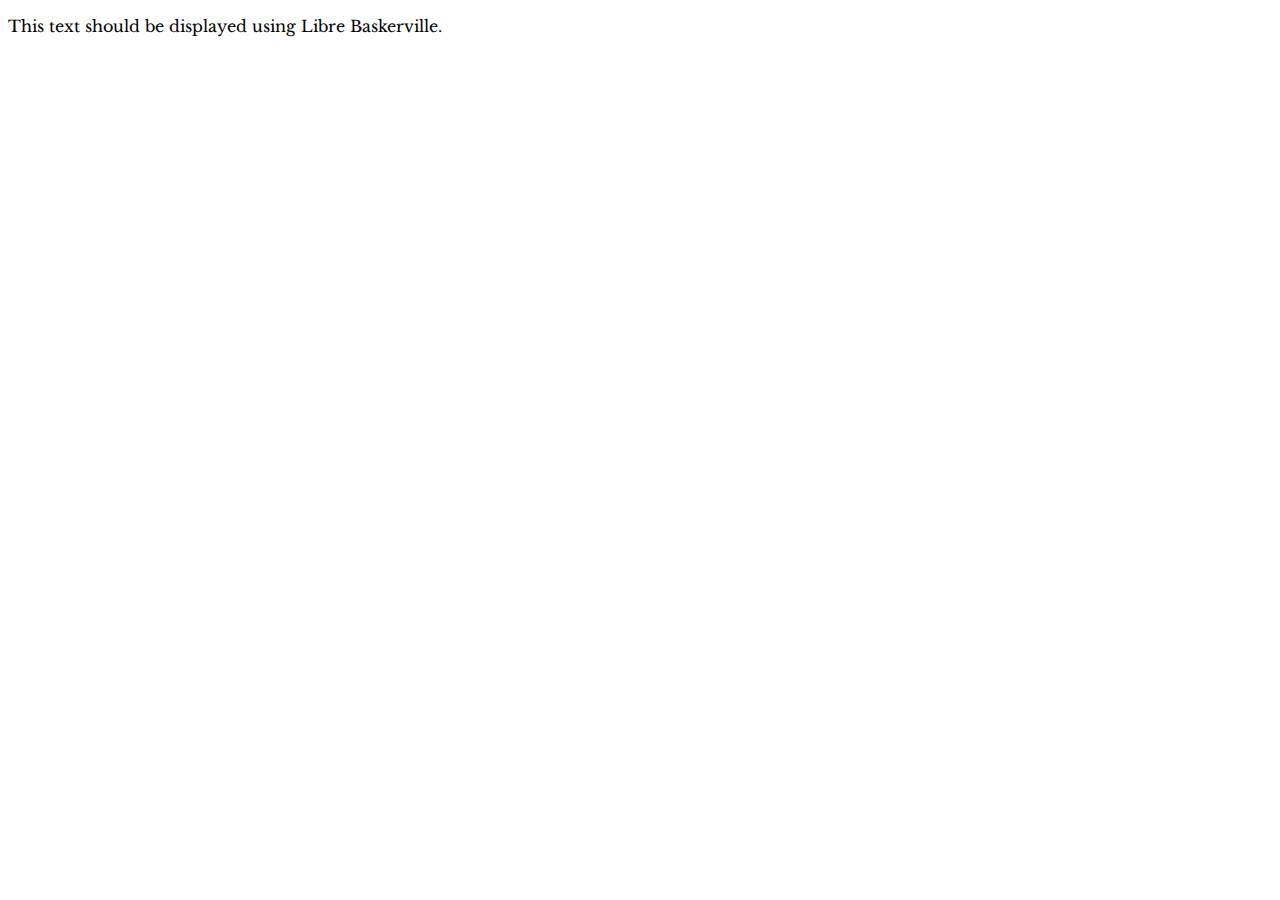
<file: controlfont.html>
<!DOCTYPE html>
<html lang="en">
<head>
    <meta charset="UTF-8">
    <meta name="viewport" content="width=device-width, initial-scale=1.0">
    <link href="https://fonts.googleapis.com/css2?family=Libre+Baskerville:wght@400;700&display=swap" rel="stylesheet">
    <style>
        body {
            font-family: 'Libre Baskerville';
        }
    </style>
    <title>Font Test</title>
</head>
<body>
    <p>This text should be displayed using Libre Baskerville.</p>
</body>
</html>
</file>
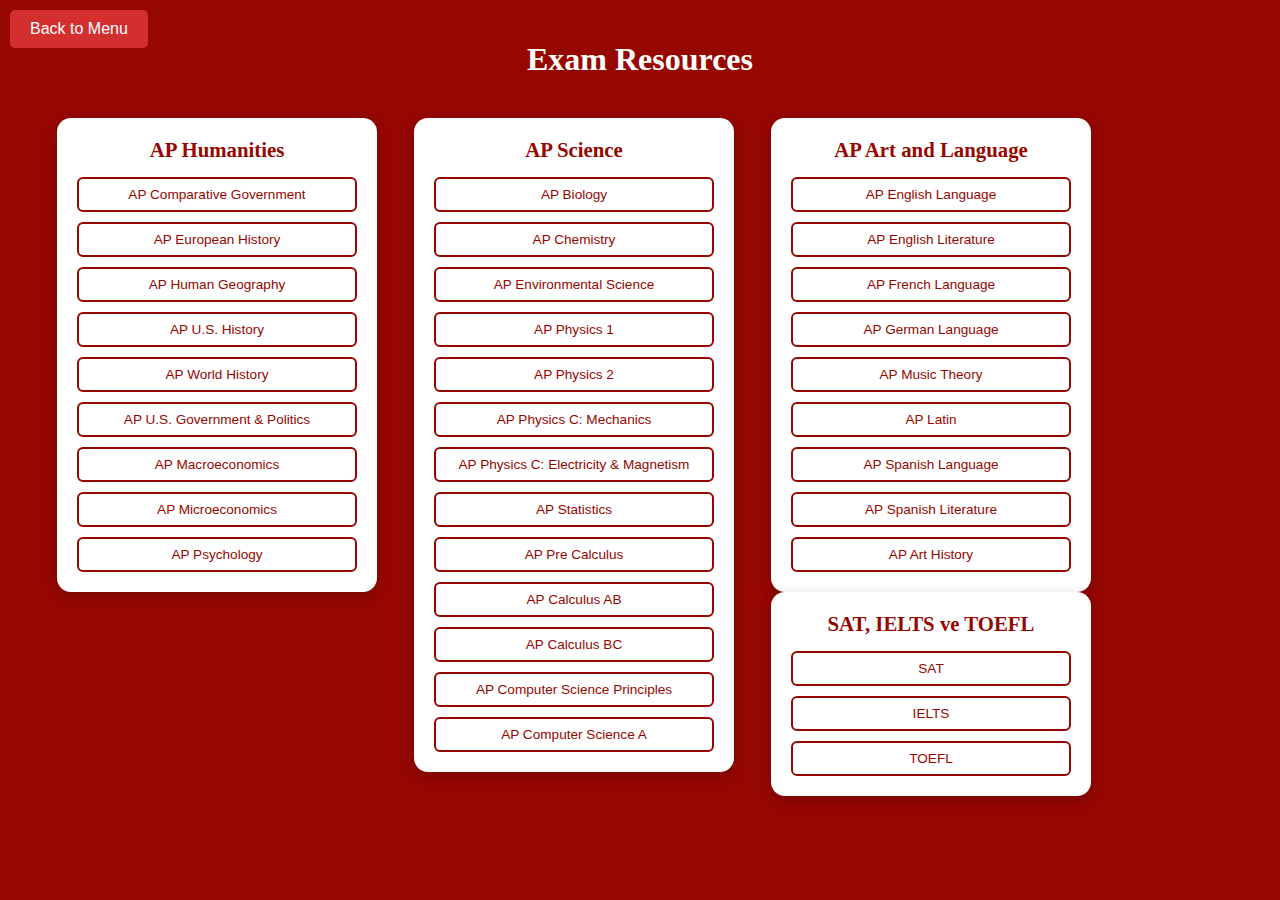
<file: examresources.html>
<!DOCTYPE html>
<html lang="tr">
<head>
    <meta charset="UTF-8">
    <meta name="viewport" content="width=device-width, initial-scale=1.0">
    <title>Exam Resources | Hevsel Times</title>
    <link rel="icon" type="image/png" href="Hevsel Times Logo Transparent Red.png">
    <link href="https://fonts.googleapis.com/css2?family=Libre+Baskerville&display=swap" rel="stylesheet">
    <style>
   body {
  background-color: #960700;
  font-family: 'LibreBaskerville', serif;
  margin: 0;
  padding: 20px;
  text-align: center;
  color: white;
}

.exam-sections {
      display: flex;
      flex-wrap: wrap;       
      justify-content: center;
      gap: 40px;
      margin-top: 40px;
    }

    .exam-box {
      width: 280px;            
      background-color: white;
      color: #960700;
      padding: 20px;
      border-radius: 14px;
      box-shadow: 0 4px 14px rgba(0, 0, 0, 0.2);
      text-align: center;
      transition: transform 0.2s ease;
      float:left;
      margin-left: 37px;
    }

    .exam-box:hover {
      transform: translateY(-6px);
    }

    .section-title {
      background-color: transparent;
      color: #960700;
      font-size: 1.3em;
      font-weight: bold;
      margin-bottom: 15px;
    }

    .subtopics {
      display: flex;
      flex-direction: column;
      gap: 10px;
    }

    .subtopics button {
      background: white;
      border: 2px solid #960700;
      color: #960700;
      padding: 8px;
      font-size: 0.85em;
      border-radius: 6px;
      cursor: pointer;
      transition: 0.2s;
    }

    .subtopics button:hover {
      background-color: #960700;
      color: white;
    }


.page {
  display: none;
  background-color: white;
  color: #960700;
  padding: 30px;
  border-radius: 14px;
  margin: 20px auto;
  max-width: 1200px;
  box-shadow: 0 4px 14px rgba(0, 0, 0, 0.2);
  position: relative;
}

.page.active {
  display: block;
}

.pdf-container {
  display: grid;
  grid-template-columns: repeat(4, 1fr);
  gap: 30px;
  margin-top: 60px;
}

.pdf-item {
  text-align: center;
  transition: transform 0.2s ease;
}

.pdf-item:hover {
  transform: translateY(-5px);
}

.pdf-item a {
  text-decoration: none;
  display: block;
}

.pdf-item img {
  width: 180px;
  height: 225px;
  object-fit: cover;
  border-radius: 5px;
  margin-bottom: 10px;
  background-color: #ddd;
  display: block;
  margin: 0 auto 10px;
  border: 2px solid #960700;
}

.pdf-title {
  font-weight: bold;
  color: #960700;
  font-size: 0.9em;
}

h2 {
  color: #960700;
  margin-bottom: 20px;
}

.button-container {
  position: fixed;
  top: 10px;
  left: 10px;
  display: flex;
  gap: 10px;
  z-index: 1000;
}

.back-btn, .menu-btn {
  color: white;
  background-color: #d32f2f;
  border: none;
  padding: 10px 20px;
  border-radius: 5px;
  cursor: pointer;
  font-size: 16px;
  transition: background-color 0.3s ease;
  display: none; /* Başlangıçta gizli */
}

.back-btn:hover {
  background-color: #ab8256;
}

.menu-btn:hover {
  background-color: #a32f2f;
}
    </style>
</head>
<body>
  <div class="button-container">
    <button class="back-btn" onclick="goBack()">Back</button>
    <button class="menu-btn" onclick="goMenu()">Back to Menu</button>
  </div>
    
<header>
    <h1>Exam Resources</h1>
</header>

<div id="main" class="exam-sections">


    <div class="exam-box">
        <div class="section-title">AP Humanities</div>
        <div class="subtopics">
            <button onclick="openPage('ap-comparativegov')">AP Comparative Government</button>
            <button onclick="openPage('ap-eurohistory')">AP European History</button>
            <button onclick="openPage('ap-human')">AP Human Geography</button>
            <button onclick="openPage('ap-ush')">AP U.S. History</button>
            <button onclick="openPage('ap-world')">AP World History</button>
            <button onclick="openPage('ap-usgov')">AP U.S. Government & Politics</button>
            <button onclick="openPage('ap-macro')">AP Macroeconomics</button>
            <button onclick="openPage('ap-micro')">AP Microeconomics</button>
            <button onclick="openPage('ap-psychology')">AP Psychology</button>
        </div>
    </div>


    <div class="exam-box">
        <div class="section-title">AP Science</div>
        <div class="subtopics">
            <button onclick="openPage('ap-bio')">AP Biology</button>
            <button onclick="openPage('ap-chem')">AP Chemistry</button>
            <button onclick="openPage('ap-es')">AP Environmental Science</button>
            <button onclick="openPage('ap-pyhsics1')">AP Physics 1</button>
            <button onclick="openPage('ap-pyhsics2')">AP Physics 2</button>
            <button onclick="openPage('ap-pyhsicscmech')">AP Physics C: Mechanics</button>
            <button onclick="openPage('ap-pyhsicscelec')">AP Physics C: Electricity & Magnetism</button>
            <button onclick="openPage('ap-stats')">AP Statistics</button>
            <button onclick="openPage('ap-preclac')">AP Pre Calculus</button>
            <button onclick="openPage('ap-calcab')">AP Calculus AB</button>
            <button onclick="openPage('ap-calcbc')">AP Calculus BC</button>
            <button onclick="openPage('ap-csprinciples')">AP Computer Science Principles</button>
            <button onclick="openPage('ap-csa')">AP Computer Science A</button>
        </div>
    </div>

   
    <div class="exam-box">
        <div class="section-title">AP Art and Language</div>
        <div class="subtopics">
            <button onclick="openPage('ap-englang')">AP English Language</button>
            <button onclick="openPage('ap-englit')">AP English Literature</button>
            <button onclick="openPage('ap-french')">AP French Language</button>
            <button onclick="openPage('ap-german')">AP German Language</button>
            <button onclick="openPage('ap-music')">AP Music Theory</button>
            <button onclick="openPage('ap-latin')">AP Latin</button>
            <button onclick="openPage('ap-spanishlang')">AP Spanish Language</button>
            <button onclick="openPage('ap-spanishlit')">AP Spanish Literature</button>
            <button onclick="openPage('ap-arthistory')">AP Art History</button>
        </div>
    </div>


    <div class="exam-box">
        <div class="section-title">SAT, IELTS ve TOEFL</div>
        <div class="subtopics">
            <button onclick="openPage('sat')">SAT</button>
            <button onclick="openPage('ielts')">IELTS</button>
            <button onclick="openPage('toefl')">TOEFL</button>
        </div>
    </div>
 </div>



<!-- ART HİSTORY -->
<div id="ap-arthistory" class="page">
  <button class="back-btn" onclick="goBack()">← Back</button>
  <h2>AP Art History Resources</h2>
  <div class="pdf-container">
    
    <div class="pdf-item">
      <a href="https://drive.google.com/file/d/18aAn7V5vkEjwlHqIY7tXyMumtZxi25oF/view?usp=sharing" target="_blank">
        <img src="Art volume 1.png" alt="PDF">
        <div class="pdf-title">AP Art History Volume 1</div>
      </a>
    </div>
    
    <div class="pdf-item">
      <a href="https://drive.google.com/file/d/15MXfwUa5Cdoq-X31ivw94zffVJ4MlA9Q/view?usp=sharing" target="_blank">
        <img src="Art volume 2.png" alt="PDF">
        <div class="pdf-title">AP Art History Volume 2</div>
      </a>
    </div>

    <div class="pdf-item">
      <a href="https://drive.google.com/file/d/1cDnPlyTCLnGyYf31Yrn1IHQ_iexCmoQ3/view?usp=sharing" target="_blank">
        <img src="Art hİSTORY 3.png" alt="PDF">
        <div class="pdf-title">AP Art History Volume 3</div>
      </a>
    </div>
    
    <div class="pdf-item">
      <a href="https://drive.google.com/file/d/1o3rMaDPG3G2VcLeCnwVpRXH5D6TEpyKF/view?usp=sharing" target="_blank">
        <img src="ART 4.png" alt="PDF">
        <div class="pdf-title">AP Art History Volume 4</div>
      </a>
    </div>

    <div class="pdf-item">
      <a href="https://drive.google.com/file/d/1hzjW0ecsIXVVZjHGoxikLBL_EL1KkT4l/view?usp=sharing" target="_blank">
        <img src="ART 5.png" alt="PDF">
        <div class="pdf-title">AP Art History Volume 5</div>
      </a>
    </div>

    <div class="pdf-item">
      <a href="https://drive.google.com/file/d/1KFvSvJKSO3o3Y3yZlUH-fnSK5eh8-Eww/view?usp=sharing" target="_blank">
        <img src="ART 2008.png" alt="PDF">
        <div class="pdf-title">AP Art History 2008 Practice Exam</div>
      </a>
    </div>

    <div class="pdf-item">
      <a href="https://drive.google.com/file/d/1HCnW1ai9wb5Ki-1sUo0NS3QjmZjubTGJ/view?usp=sharing" target="_blank">
        <img src="ART 2008.png" alt="PDF">
        <div class="pdf-title">AP Art History 2010 Practice Exam</div>
      </a>
    </div>

    <div class="pdf-item">
      <a href="https://drive.google.com/file/d/1vWv8mcukA5dVgZn6IZbreMJ_4VYU_jVc/view?usp=sharing" target="_blank">
        <img src="ART 2008.png" alt="PDF">
        <div class="pdf-title">AP Art History 2010 Practice Exam 2</div>
      </a>
    </div>

    <div class="pdf-item">
      <a href="https://drive.google.com/file/d/1p4_fuCnsJTjaeIeec9KoreI6d1b1O-oD/view?usp=sharing" target="_blank">
        <img src="ART 2008.png" alt="PDF">
        <div class="pdf-title">AP Art History 2011 Practice Exam</div>
      </a>
    </div>

    <div class="pdf-item">
      <a href="https://drive.google.com/file/d/1o8_oV_Fho7Y4hCkLDS7P14z9fnFuB9_K/view?usp=sharing" target="_blank">
        <img src="ART 2008.png" alt="PDF">
        <div class="pdf-title">AP Art History 2012 Practice Exam</div>
      </a>
    </div>

    <div class="pdf-item">
      <a href="https://drive.google.com/file/d/1lv8uxXHWrOpH8YfyGIjBFeVW5gdRXfe3/view?usp=sharing" target="_blank">
        <img src="ART 2008.png" alt="PDF">
        <div class="pdf-title">AP Art History 2012 Practice Exam 2</div>
      </a>
    </div>

    <div class="pdf-item">
      <a href="https://drive.google.com/file/d/12WGkGIMnPy-UTMZTABiLskTE19-jDyo0/view?usp=sharing" target="_blank">
        <img src="ART 2008.png" alt="PDF">
        <div class="pdf-title">AP Art History 2015 Practice Exam</div>
      </a>
    </div>

    <div class="pdf-item">
      <a href="https://drive.google.com/file/d/1wFNlCUwkhyQiifd5j_xh9GJCBtNL2y0l/view?usp=sharing" target="_blank">
        <img src="ART 2008.png" alt="PDF">
        <div class="pdf-title">AP Art History 2015 Sample Responses</div>
      </a>
    </div>
    
  </div>
</div>

<!-- Biology -->
<div id="ap-bio" class="page">
  <button class="back-btn" onclick="goBack()">← Back</button>
  <h2>AP Biology Resources</h2>
  <div class="pdf-container">
    
    <div class="pdf-item">
      <a href="https://drive.google.com/file/d/1VDCH1s8eSPisaLiWTzgpEVmee--5M0sQ/view?usp=sharing" target="_blank">
        <img src="bio prin.png" alt="PDF">
        <div class="pdf-title">The Princeton Review AP Biology Premium(2024)</div>
      </a>
    </div>

    <div class="pdf-item">
      <a href="https://drive.google.com/file/d/1GcxIPZw6Ha2ZAZ-Dj7CTFaeTnxTal9PI/view?usp=sharing" target="_blank">
        <img src="500bio.png" alt="PDF">
        <div class="pdf-title">500 Question AP Biology</div>
      </a>
    </div>

    <div class="pdf-item">
      <a href="https://drive.google.com/file/d/1keTSnA-KLNrsx7Bl3LN28yu2xla0j9jO/view?usp=sharing" target="_blank">
        <img src="Bio barrons.png" alt="PDF">
        <div class="pdf-title">Barron's AP Biology Premium(2025)</div>
      </a>
    </div>

    <div class="pdf-item">
      <a href="https://drive.google.com/file/d/1nvkWpxZLmCwEVGCTiMgP0yf-2iWmiSk9/view?usp=sharing" target="_blank">
        <img src="bio practice.png" alt="PDF">
        <div class="pdf-title">AP Biology 1999 Practice Exam</div>
      </a>
    </div>

    <div class="pdf-item">
      <a href="https://drive.google.com/file/d/1aiQxOmfhVGWhXPAaa-A08mhK9wd-70aV/view?usp=sharing" target="_blank">
        <img src="bio practice.png" alt="PDF">
        <div class="pdf-title">AP Biology 2002 Practice Exam</div>
      </a>
    </div>

    <div class="pdf-item">
      <a href="https://drive.google.com/file/d/1F1r15KAXJexfcDZr8rY213lQkneMvsba/view?usp=sharing" target="_blank">
        <img src="bio practice.png" alt="PDF">
        <div class="pdf-title">AP Biology 2008 Practice Exam</div>
      </a>
    </div>

    <div class="pdf-item">
      <a href="https://drive.google.com/file/d/1Ukv7Tv_CnsZW5D6QFWX1T7z9vESfEAul/view?usp=sharing" target="_blank">
        <img src="bio practice.png" alt="PDF">
        <div class="pdf-title">AP Biology 2008 Practice Exam 2</div>
      </a>
    </div>

    <div class="pdf-item">
      <a href="https://drive.google.com/file/d/1-sCQM-gF16ScnPss5Da55UnhWTaQ7VOD/view?usp=sharing" target="_blank">
        <img src="bio practice.png" alt="PDF">
        <div class="pdf-title">AP Biology 2012 Practice Exam</div>
      </a>
    </div>

    <div class="pdf-item">
      <a href="https://drive.google.com/file/d/1uayNVUWPSq7YQ4kCBS3zjw2fz5TGtpzH/view?usp=sharing" target="_blank">
        <img src="bio practice.png" alt="PDF">
        <div class="pdf-title">AP Biology 2012 Practice Exam International</div>
      </a>
    </div>

    <div class="pdf-item">
      <a href="https://drive.google.com/file/d/1227lCRNTAYRwx2Z7JRmJBYtaaYzgV5_G/view?usp=sharing" target="_blank">
        <img src="bio practice.png" alt="PDF">
        <div class="pdf-title">AP Biology 2012 Sample Responses</div>
      </a>
    </div>

    <div class="pdf-item">
      <a href="https://drive.google.com/file/d/1_9h5yXV9sg-hz-eGL1JaiCJq8I7zCeLp/view?usp=sharing" target="_blank">
        <img src="bio practice.png" alt="PDF">
        <div class="pdf-title">AP Biology 2013 Practice Exam</div>
      </a>
    </div>

    <div class="pdf-item">
      <a href="https://drive.google.com/file/d/11ugomBknqU43tUTYkKuCVZce76F3HyId/view?usp=sharing" target="_blank">
        <img src="bio practice.png" alt="PDF">
        <div class="pdf-title">AP Biology 2014 Practice Exam</div>
      </a>
    </div>

    <div class="pdf-item">
      <a href="https://drive.google.com/file/d/1A1WFkzML3hJCSuW3Plg9MqVz_qfDn43F/view?usp=sharing" target="_blank">
        <img src="bio practice.png" alt="PDF">
        <div class="pdf-title">AP Biology 2015 Practice Exam</div>
      </a>
    </div>

    <div class="pdf-item">
      <a href="https://drive.google.com/file/d/1ZRh71otEAGM6a5HHVS0qwEVbNLfibovz/view?usp=sharing" target="_blank">
        <img src="bio practice.png" alt="PDF">
        <div class="pdf-title">AP Biology 2016 Practice Exam</div>
      </a>
    </div>

    <div class="pdf-item">
      <a href="https://drive.google.com/file/d/1lNf5kUaYflF5xphV7OhGpa8jEU2W3Px6/view?usp=sharing" target="_blank">
        <img src="bio practice.png" alt="PDF">
        <div class="pdf-title">AP Biology 2017 Practice Exam</div>
      </a>
    </div>

    <div class="pdf-item">
      <a href="https://drive.google.com/file/d/1ZOq5lJTwJ11mG-uDNza0IxBKSfQAFRq1/view?usp=sharing" target="_blank">
        <img src="bio practice.png" alt="PDF">
        <div class="pdf-title">AP Biology 2018 Practice Exam</div>
      </a>
    </div>

    
  </div>
</div>

<!-- AP Calculus AB -->

<div id="ap-calcab" class="page">
  <button class="back-btn" onclick="goBack()">← Back</button>
  <h2>AP Calculus AB Resources</h2>
  <div class="pdf-container">
    
    <div class="pdf-item">
      <a href="https://drive.google.com/file/d/11Lve2Cy08uOZE5APCKjoz40wbIrZBjOI/view?usp=sharing" target="_blank">
        <img src="Calc barrons.png" alt="PDF">
        <div class="pdf-title">Barron's AP Calculus Premium 2024</div>
      </a>
    </div>

    <div class="pdf-item">
      <a href="https://drive.google.com/file/d/1P7nXz7p-DSTj-K_6YeO2iTg-Kx8SHxlr/view?usp=sharing" target="_blank">
        <img src="Acing calc.png" alt="PDF">
        <div class="pdf-title">Acing AP Calculus 2017</div>
      </a>
    </div>

    <div class="pdf-item">
      <a href="https://drive.google.com/file/d/1WMJShcPx3ONoIC7_RNOaJu-d9HuaPqW5/view?usp=sharing" target="_blank">
        <img src="calc 1.png" alt="PDF">
        <div class="pdf-title">Thomas Calculus 1(turkish)</div>
      </a>
    </div>

    <div class="pdf-item">
      <a href="https://drive.google.com/file/d/16uejwq8NgMoxOafG-g1PT65kyHXCn0Zg/view?usp=sharing" target="_blank">
        <img src="calc 2.png" alt="PDF">
        <div class="pdf-title">Thomas Calculus 2(turkish)</div>
      </a>
    </div>

    <div class="pdf-item">
      <a href="https://drive.google.com/file/d/1dBk-85E70Ny8CJPeW1eBgoLC0KPPwWOs/view?usp=sharing" target="_blank">
        <img src="tomas.png" alt="PDF">
        <div class="pdf-title">Thomas Calculus(english)</div>
      </a>
    </div>

    <div class="pdf-item">
      <a href="https://drive.google.com/file/d/14xJJ4eCH9irV3ve8Bj7CpYyZNaNslpaR/view?usp=sharing" target="_blank">
        <img src="500calc.png" alt="PDF">
        <div class="pdf-title">500 Questions AP Calculus</div>
      </a>
    </div>

    <div class="pdf-item">
      <a href="https://drive.google.com/file/d/1Zh91aJN8vjrHtBBdgepSjU_PYxNdSwpS/view?usp=sharing" target="_blank">
        <img src="calc ab practice.png" alt="PDF">
        <div class="pdf-title">AP Calculus AB 2008 Practice Exam</div>
      </a>
    </div>

    <div class="pdf-item">
      <a href="https://drive.google.com/file/d/1TiX25VOkgcE28Ix_YOzCqWorPi_TjFUu/view?usp=sharing" target="_blank">
        <img src="calc ab practice.png" alt="PDF">
        <div class="pdf-title">AP Calculus AB 2012 Practice Exam</div>
      </a>
    </div>

    <div class="pdf-item">
      <a href="https://drive.google.com/file/d/1NOlMrfoOAxG_-mOjviGpKj1LNET1UpQs/view?usp=sharing" target="_blank">
        <img src="calc ab practice.png" alt="PDF">
        <div class="pdf-title">AP Calculus AB 2013 Practice Exam</div>
      </a>
    </div>

    <div class="pdf-item">
      <a href="https://drive.google.com/file/d/1rxAYTaNl110LCqEp43MNJairIJZwnRBo/view?usp=sharing" target="_blank">
        <img src="calc ab practice.png" alt="PDF">
        <div class="pdf-title">AP Calculus AB 2014 Practice Exam</div>
      </a>
    </div>

    <div class="pdf-item">
      <a href="https://drive.google.com/file/d/1CyzenfS2_o1PrjGmCWIxlEgqcoMVpP2c/view?usp=sharing" target="_blank">
        <img src="calc ab practice.png" alt="PDF">
        <div class="pdf-title">AP Calculus AB 2015 Practice Exam</div>
      </a>
    </div>

    <div class="pdf-item">
      <a href="https://drive.google.com/file/d/1g-oduMnITB_OM1YXjr_369bytQGHycI9/view?usp=sharing" target="_blank">
        <img src="calc ab practice.png" alt="PDF">
        <div class="pdf-title">AP Calculus AB 2016 Practice Exam 1</div>
      </a>
    </div>

    <div class="pdf-item">
      <a href="https://drive.google.com/file/d/1xHCRAN-nXKot0e5ocV5AEzsx_FHuYVKI/view?usp=sharing" target="_blank">
        <img src="calc ab practice.png" alt="PDF">
        <div class="pdf-title">AP Calculus AB 2016 Practice Exam 2</div>
      </a>
    </div>

    <div class="pdf-item">
      <a href="https://drive.google.com/file/d/1s-iK1KmCWZpFKtBPvuOaqT9JX6kyxXZd/view?usp=sharing" target="_blank">
        <img src="calc ab practice.png" alt="PDF">
        <div class="pdf-title">AP Calculus AB 2016 Sample Responses</div>
      </a>
    </div>

    <div class="pdf-item">
      <a href="https://drive.google.com/file/d/1FIopdjDjic_q7yQjqU91I6ObRDbJ7p7n/view?usp=sharing" target="_blank">
        <img src="calc ab practice.png" alt="PDF">
        <div class="pdf-title">AP Calculus AB 2017 Practice Exam</div>
      </a>
    </div>

    <div class="pdf-item">
      <a href="https://drive.google.com/file/d/1gEAFqA3gZpE9_JWHgZE_rgrhyLXWf021/view?usp=sharing" target="_blank">
        <img src="calc ab practice.png" alt="PDF">
        <div class="pdf-title">AP Calculus AB 2018 Practice Exam</div>
      </a>
    </div>

    
  </div>
</div>

  <!-- AP Calculus BC -->

  <div id="ap-calcbc" class="page">
  <button class="back-btn" onclick="goBack()">← Back</button>
  <h2>AP Calculus BC Resources</h2>
  <div class="pdf-container">
    
    <div class="pdf-item">
      <a href="https://drive.google.com/file/d/11Lve2Cy08uOZE5APCKjoz40wbIrZBjOI/view?usp=sharing" target="_blank">
        <img src="Calc barrons.png" alt="PDF">
        <div class="pdf-title">Barron's AP Calculus Premium 2024</div>
      </a>
    </div>

    <div class="pdf-item">
      <a href="https://drive.google.com/file/d/1P7nXz7p-DSTj-K_6YeO2iTg-Kx8SHxlr/view?usp=sharing" target="_blank">
        <img src="Acing calc.png" alt="PDF">
        <div class="pdf-title">Acing AP Calculus 2017</div>
      </a>
    </div>

    <div class="pdf-item">
      <a href="https://drive.google.com/file/d/1WMJShcPx3ONoIC7_RNOaJu-d9HuaPqW5/view?usp=sharing" target="_blank">
        <img src="calc 1.png" alt="PDF">
        <div class="pdf-title">Thomas Calculus 1(turkish)</div>
      </a>
    </div>

    <div class="pdf-item">
      <a href="https://drive.google.com/file/d/16uejwq8NgMoxOafG-g1PT65kyHXCn0Zg/view?usp=sharing" target="_blank">
        <img src="calc 2.png" alt="PDF">
        <div class="pdf-title">Thomas Calculus 2(turkish)</div>
      </a>
    </div>

    <div class="pdf-item">
      <a href="https://drive.google.com/file/d/1dBk-85E70Ny8CJPeW1eBgoLC0KPPwWOs/view?usp=sharing" target="_blank">
        <img src="tomas.png" alt="PDF">
        <div class="pdf-title">Thomas Calculus(english)</div>
      </a>
    </div>

    <div class="pdf-item">
      <a href="https://drive.google.com/file/d/14xJJ4eCH9irV3ve8Bj7CpYyZNaNslpaR/view?usp=sharing" target="_blank">
        <img src="500calc.png" alt="PDF">
        <div class="pdf-title">500 Questions AP Calculus</div>
      </a>
    </div>

    <div class="pdf-item">
      <a href="https://drive.google.com/file/d/1S3_SK1DZy5hPfv2mFvrwIGEEViE_UX2S/view?usp=sharing" target="_blank">
        <img src="5stepscalc.png" alt="PDF">
        <div class="pdf-title">5 Steps to a 5 AP Calculus BC</div>
      </a>
    </div>

    <div class="pdf-item">
      <a href="https://drive.google.com/file/d/1TA0QbjbqOktyiiqwzl0MOx97uwPDS10Q/view?usp=sharing" target="_blank">
        <img src="calc bc prac.png" alt="PDF">
        <div class="pdf-title">AP Calculus BC 2012 Practice Exam</div>
      </a>
    </div>

    <div class="pdf-item">
      <a href="https://drive.google.com/file/d/1TlmJNO81cpN-GFBLZKVVwIvZ6qNfs_Yn/view?usp=sharing" target="_blank">
        <img src="calc bc prac.png" alt="PDF">
        <div class="pdf-title">AP Calculus BC 2013 Practice Exam</div>
      </a>
    </div>

    <div class="pdf-item">
      <a href="https://drive.google.com/file/d/1hImyyNqbE9xN2sQsaNdvL4fxNzbISJ-m/view?usp=sharing" target="_blank">
        <img src="calc bc prac.png" alt="PDF">
        <div class="pdf-title">AP Calculus BC 2014 Practice Exam</div>
      </a>
    </div>

    <div class="pdf-item">
      <a href="https://drive.google.com/file/d/1atowBBJ8lO85G9GI77B7oUUT1EUxnK76/view?usp=sharing" target="_blank">
        <img src="calc bc prac.png" alt="PDF">
        <div class="pdf-title">AP Calculus BC 2015 Practice Exam</div>
      </a>
    </div>

    <div class="pdf-item">
      <a href="https://drive.google.com/file/d/1T0w_PN2-iQ70VwKQ2FqsM8fVqIaYQ0q5/view?usp=sharing" target="_blank">
        <img src="calc bc prac.png" alt="PDF">
        <div class="pdf-title">AP Calculus BC 2016 Practice Exam</div>
      </a>
    </div>

    <div class="pdf-item">
      <a href="https://drive.google.com/file/d/1T0w_PN2-iQ70VwKQ2FqsM8fVqIaYQ0q5/view?usp=sharing" target="_blank">
        <img src="calc bc prac.png" alt="PDF">
        <div class="pdf-title">AP Calculus BC 2016 Sample Responses</div>
      </a>
    </div>

    <div class="pdf-item">
      <a href="https://drive.google.com/file/d/1YvY3S5WT1pZ2KLhyEmTIJHfMJvthavaf/view?usp=sharing" target="_blank">
        <img src="calc bc prac.png" alt="PDF">
        <div class="pdf-title">AP Calculus BC 2017 Practice Exam</div>
      </a>
    </div>

    <div class="pdf-item">
      <a href="https://drive.google.com/file/d/1NEs8lOJxWrpJSEA7zZC4ExHf8yGP_tPl/view?usp=sharing" target="_blank">
        <img src="calc bc prac.png" alt="PDF">
        <div class="pdf-title">AP Calculus BC 2018 Practice Exam</div>
      </a>
    </div>

    
  </div>
</div>

  <!-- AP Chemistry -->

<div id="ap-chem" class="page">
  <button class="back-btn" onclick="goBack()">← Back</button>
  <h2>AP Chemistry Resources</h2>
  <div class="pdf-container">
    
    <div class="pdf-item">
      <a href="https://drive.google.com/file/d/1_tvk0a81QJYdM1vfrsDParV4Vz71LT6B/view?usp=drive_link" target="_blank">
        <img src="500chem.png" alt="PDF">
        <div class="pdf-title">500 Questions AP Chemistry</div>
      </a>
    </div>

    <div class="pdf-item">
      <a href="https://drive.google.com/file/d/1X0RPZ32RZCZorNVTb-fk7huUcG94-ZoZ/view?usp=drive_link" target="_blank">
        <img src="periodic.png" alt="PDF">
        <div class="pdf-title">AP Chemistry Periodic Table of the Elements</div>
      </a>
    </div>

    <div class="pdf-item">
      <a href="https://drive.google.com/file/d/14qTDK9Ezc9DwTEOE4QnyX9GFFo6HwX3D/view?usp=drive_link" target="_blank">
        <img src="chem prin.png" alt="PDF">
        <div class="pdf-title">The Princeton Review AP Chemistry Premium 2023</div>
      </a>
    </div>

    <div class="pdf-item">
      <a href="https://drive.google.com/file/d/1G_hhWVtlPqNdSNDqq3HPgRwXF1h8082K/view?usp=drive_link" target="_blank">
        <img src="chem barrons.png" alt="PDF">
        <div class="pdf-title">Barron's AP Chemistry Premium 2025</div>
      </a>
    </div>

    <div class="pdf-item">
      <a href="https://drive.google.com/file/d/1mn3rgMywwqJTXs6QeVF5d4Yl3Bixbv-s/view?usp=sharing" target="_blank">
        <img src="5stepschem.png" alt="PDF">
        <div class="pdf-title">5 Steps to a 5 AP Chemistry</div>
      </a>
    </div>

    <div class="pdf-item">
      <a href="https://drive.google.com/file/d/1dnncwi83RfsdTyoO3K3v72iefk_FcaXf/view?usp=drive_link" target="_blank">
        <img src="chem practice.png" alt="PDF">
        <div class="pdf-title">AP Chemistry 2008 Practice Exam</div>
      </a>
    </div>

    <div class="pdf-item">
      <a href="https://drive.google.com/file/d/1BsJZC5SlHrzZIeUCIFZP0asTeA5vymjx/view?usp=sharing" target="_blank">
        <img src="chem practice.png" alt="PDF">
        <div class="pdf-title">AP Chemistry 2009 Practice Exam</div>
      </a>
    </div>

    <div class="pdf-item">
      <a href="https://drive.google.com/file/d/1gXd-YhLvVNKGa6M4XVmjfa7I0ZxxYBzS/view?usp=sharing" target="_blank">
        <img src="chem practice.png" alt="PDF">
        <div class="pdf-title">AP Chemistry 2012 Practice Exam</div>
      </a>
    </div>

    <div class="pdf-item">
      <a href="https://drive.google.com/file/d/11eu8xN7FmMXa4niA5jeurUT58lVdJHpB/view?usp=sharing" target="_blank">
        <img src="chem practice.png" alt="PDF">
        <div class="pdf-title">AP Chemistry 2013 Practice Exam</div>
      </a>
    </div>

    <div class="pdf-item">
      <a href="https://drive.google.com/file/d/1Ci9NcQlBHX-RjNiSNYN1dNYhEPvCYiBu/view?usp=sharing" target="_blank">
        <img src="chem practice.png" alt="PDF">
        <div class="pdf-title">AP Chemistry 2013 Practice Exam 2</div>
      </a>
    </div>

    <div class="pdf-item">
      <a href="https://drive.google.com/file/d/1mn3rgMywwqJTXs6QeVF5d4Yl3Bixbv-s/view?usp=sharing" target="_blank">
        <img src="chem practice.png" alt="PDF">
        <div class="pdf-title">AP Chemistry 2014 Practice Exam(new exam begins)</div>
      </a>
    </div>

    <div class="pdf-item">
      <a href="https://drive.google.com/file/d/1-ULEpJTntQF-KuPfrancNoaxuTwQml8_/view?usp=sharing" target="_blank">
        <img src="chem practice.png" alt="PDF">
        <div class="pdf-title">AP Chemistry 2015 Practice Exam</div>
      </a>
    </div>

    <div class="pdf-item">
      <a href="https://drive.google.com/file/d/1_149eCFkrl8x8022YURAw3qZU_o-gvlm/view?usp=sharing" target="_blank">
        <img src="chem practice.png" alt="PDF">
        <div class="pdf-title">AP Chemistry 2016 Practice Exam</div>
      </a>
    </div>

    <div class="pdf-item">
      <a href="https://drive.google.com/file/d/1qGLqbkoUAhmfc2CbNA0NeWyPkMM0EQAv/view?usp=sharing" target="_blank">
        <img src="chem practice.png" alt="PDF">
        <div class="pdf-title">AP Chemistry 2017 Practice Exam</div>
      </a>
    </div>

    <div class="pdf-item">
      <a href="https://drive.google.com/file/d/1O4KqaUlarYxrphIr8QTL4oqKNgnGxLtY/view?usp=sharing" target="_blank">
        <img src="chem practice.png" alt="PDF">
        <div class="pdf-title">AP Chemistry 2018 Practice Exam</div>
      </a>
    </div>

    <div class="pdf-item">
      <a href="https://drive.google.com/file/d/1S9LOlqkQ2uBpKExJ2ilsfWwdXUus18z7/view?usp=sharing" target="_blank">
        <img src="chem practice.png" alt="PDF">
        <div class="pdf-title">AP Chemistry 2019 Practice Exam</div>
      </a>
    </div>
    
    
 </div>
</div>

<!-- AP Comparative Government  -->

  <div id="ap-comparativegov" class="page">
  <button class="back-btn" onclick="goBack()">← Back</button>
  <h2>AP Comparative Government and Politics Resources</h2>
  <div class="pdf-container">
    
    <div class="pdf-item">
      <a href="https://drive.google.com/file/d/1A1PDVeyiIu2W9Qmug_ZbNCxJVAnplWlh/view?usp=sharing" target="_blank">
        <img src="comgov barrons.png" alt="PDF">
        <div class="pdf-title">Barron's AP Comparative Government and Politics 2021</div>
      </a>
    </div>

    <div class="pdf-item">
      <a href="https://drive.google.com/file/d/1olUBHPCzSgZDUHuMXaCbe3WNbNMHrQ5k/view?usp=sharing" target="_blank">
        <img src="comgov practice.png" alt="PDF">
        <div class="pdf-title">AP Comparative Government and Politics 2007 Practice Exam</div>
      </a>
    </div>

    <div class="pdf-item">
      <a href="https://drive.google.com/file/d/1q3-dMfXRR6AP2W6vYVIp4eWeO5oz_MEw/view?usp=sharing" target="_blank">
        <img src="comgov practice.png" alt="PDF">
        <div class="pdf-title">AP Comparative Government and Politics 2008 Practice Exam</div>
      </a>
    </div>

    <div class="pdf-item">
      <a href="https://drive.google.com/file/d/1eS42dFyuXTiFnRIz18q_djtk55VYuyej/view?usp=sharing" target="_blank">
        <img src="comgov practice.png" alt="PDF">
        <div class="pdf-title">AP Comparative Government and Politics 2009 Practice Exam</div>
      </a>
    </div>

    <div class="pdf-item">
      <a href="https://drive.google.com/file/d/1ToQyi3H9FV8_E2IEyMHsPHRJmlCkq6Ng/view?usp=sharing" target="_blank">
        <img src="comgov practice.png" alt="PDF">
        <div class="pdf-title">AP Comparative Government and Politics 2010 Practice Exam</div>
      </a>
    </div>

    <div class="pdf-item">
      <a href="https://drive.google.com/file/d/1oWyFz15IS7zRkK7aJLh1f9i9FBLhMPSt/view?usp=sharing" target="_blank">
        <img src="comgov practice.png" alt="PDF">
        <div class="pdf-title">AP Comparative Government and Politics 2015 Practice Exam</div>
      </a>
    </div>


 </div>
</div>

  <!-- AP CS Principles  -->

  <div id="ap-csprinciples" class="page">
  <button class="back-btn" onclick="goBack()">← Back</button>
  <h2>AP CS Principles Resources</h2>
  <div class="pdf-container">
    
    <div class="pdf-item">
      <a href="https://drive.google.com/file/d/1086PQDo4S4cQp059tSUyYYsZidpRd7Zr/view?usp=sharing" target="_blank">
        <img src="csprin barrons.png" alt="PDF">
        <div class="pdf-title">Barron's AP CS Principles 2025</div>
      </a>
    </div>

    <div class="pdf-item">
      <a href="https://drive.google.com/file/d/13TivnWW54hlyIq6P30h1YBPUtjueQKZ_/view?usp=sharing" target="_blank">
        <img src="5stepscsprin.png" alt="PDF">
        <div class="pdf-title">5 Steps to a 5 AP CS Principles 2023</div>
      </a>
    </div>

    <div class="pdf-item">
      <a href="https://drive.google.com/file/d/1nW16dvrYI6gqVUMqyzt4tIoozDuC0bqS/view?usp=sharing" target="_blank">
        <img src="csprin practice.png" alt="PDF">
        <div class="pdf-title">AP CS Principles 2016 Practice Exam</div>
      </a>
    </div>

    <div class="pdf-item">
      <a href="https://drive.google.com/file/d/1YXmrFa10cgpOVpg19i9Ax1sBpkC2srCD/view?usp=sharing" target="_blank">
        <img src="csprin practice.png" alt="PDF">
        <div class="pdf-title">AP CS Principles 2018 Practice Exam</div>
      </a>
    </div>

    <div class="pdf-item">
      <a href="https://drive.google.com/file/d/1lr21597akNLZYgTj14J3OT9lFAGBGOsE/view?usp=sharing" target="_blank">
        <img src="csprin practice.png" alt="PDF">
        <div class="pdf-title">AP CS Principles Practice Test 1</div>
      </a>
    </div>

    <div class="pdf-item">
      <a href="https://drive.google.com/file/d/1Qpy8lW_A0x3Dwfh92nsME0Xa12jS7mYn/view?usp=sharing" target="_blank">
        <img src="csprin practice.png" alt="PDF">
        <div class="pdf-title">AP CS Principles Practice Test 2</div>
      </a>
    </div>
    

  </div>
</div>

  <!-- AP CSA  -->

  <div id="ap-csa" class="page">
  <button class="back-btn" onclick="goBack()">← Back</button>
  <h2>AP Chemistry Resources</h2>
  <div class="pdf-container">
    
    <div class="pdf-item">
      <a href="https://drive.google.com/file/d/1K6WTHNyXuU3FQCmvHcrP6BzeLjpIqXrI/view?usp=sharing" target="_blank">
        <img src="csa barrons 3.png" alt="PDF">
        <div class="pdf-title">Barron's AP CSA Premium 2025</div>
      </a>
    </div>

    <div class="pdf-item">
      <a href="https://drive.google.com/file/d/1kq5E15tKvZEQP_07qhr_a0kpif86j8DH/view?usp=sharing" target="_blank">
        <img src="csa barrons 2.png" alt="PDF">
        <div class="pdf-title">Barron's AP CSA 7th edition</div>
      </a>
    </div>

    <div class="pdf-item">
      <a href="https://drive.google.com/file/d/1CBH4fegVqO41SUMq9p59ji3ddgtcNPD_/view?usp=sharing" target="_blank">
        <img src="csa barrons 1.png" alt="PDF">
        <div class="pdf-title">Barron's AP CSA Premium 2023</div>
      </a>
    </div>

    <div class="pdf-item">
      <a href="https://drive.google.com/file/d/1zH1rRWJxyX777HW2iEM7GZCloxNyCv0h/view?usp=sharing" target="_blank">
        <img src="5stepscsa.png" alt="PDF">
        <div class="pdf-title">5 Steps to a 5 AP CSA 2024</div>
      </a>
    </div>

    <div class="pdf-item">
      <a href="https://drive.google.com/file/d/1Oo93irqmwbA5Iw0FWYXAGDPntkrMFChx/view?usp=sharing" target="_blank">
        <img src="csa practice.png" alt="PDF">
        <div class="pdf-title">AP CSA 2008 Practice Exam</div>
      </a>
    </div>

    <div class="pdf-item">
      <a href="https://drive.google.com/file/d/1KzqsKRFRgZU4sPKkuT5gXPDAjyRI8Se0/view?usp=sharing" target="_blank">
        <img src="csa practice.png" alt="PDF">
        <div class="pdf-title">AP CSA 2009 Practice Exam MCQ</div>
      </a>
    </div>

    <div class="pdf-item">
      <a href="https://drive.google.com/file/d/1MB9m8knZk28EGYMcEyvuixbrRb1r2PCI/view?usp=sharing" target="_blank">
        <img src="csa practice.png" alt="PDF">
        <div class="pdf-title">AP CSA 2014 Practice Exam</div>
      </a>
    </div>

    <div class="pdf-item">
      <a href="https://drive.google.com/file/d/1Z_kVhZi2YldlYM1t3Iky6QjEDmxsbovs/view?usp=sharing" target="_blank">
        <img src="csa practice.png" alt="PDF">
        <div class="pdf-title">AP CSA 2015 Practice Exam</div>
      </a>
    </div>

    <div class="pdf-item">
      <a href="https://drive.google.com/file/d/1Al3jBxiQqIXhBA5ZgaAUjYAMTza7KjKR/view?usp=sharing" target="_blank">
        <img src="csa practice.png" alt="PDF">
        <div class="pdf-title">AP CSA 2018 Practice Exam MCQ</div>
      </a>
    </div>

    <div class="pdf-item">
      <a href="https://drive.google.com/file/d/1e7EE2m17Twg9rOP53-uQ53BZYNoLoDrl/view?usp=sharing" target="_blank">
        <img src="csa practice.png" alt="PDF">
        <div class="pdf-title">AP CSA Practice Test 1</div>
      </a>
    </div>

    <div class="pdf-item">
      <a href="https://drive.google.com/file/d/1doVoaPTC7th0ok7smFu7s6WWUEfWERTd/view?usp=sharing" target="_blank">
        <img src="csa practice.png" alt="PDF">
        <div class="pdf-title">AP CSA Practice Test 2</div>
      </a>
    </div>

    <div class="pdf-item">
      <a href="https://drive.google.com/file/d/1qttsqAxNZxhGjH5jh68tCSdX3TCGVEmK/view?usp=sharing" target="_blank">
        <img src="csa practice.png" alt="PDF">
        <div class="pdf-title">AP CSA Pratice Test 3</div>
      </a>
    </div>

    
  </div>
</div>

  <!-- AP ENG Lang  -->

  <div id="ap-englang" class="page">
  <button class="back-btn" onclick="goBack()">← Back</button>
  <h2>AP English Language and Composition Resources</h2>
  <div class="pdf-container">
    
    <div class="pdf-item">
      <a href="https://drive.google.com/file/d/1fx3NEchZZMmZ1gSkXzZOHKiXYX6RMGy0/view?usp=sharing" target="_blank">
        <img src="englang barrons.png" alt="PDF">
        <div class="pdf-title">Barron's AP English Language and Composition Premium 2024</div>
      </a>
    </div>

    <div class="pdf-item">
      <a href="https://drive.google.com/file/d/1zgkrDtwZ_vvWSPWAMn3KiKGM34fzpdTo/view?usp=sharing" target="_blank">
        <img src="englang practice.png" alt="PDF">
        <div class="pdf-title">AP English Language and Composition 2008 Practice Exam</div>
      </a>
    </div>

    <div class="pdf-item">
      <a href="https://drive.google.com/file/d/1rVvIt0KgMgmtDeBzbAGXVGzSj6nDhafe/view?usp=sharing" target="_blank">
        <img src="englang practice.png" alt="PDF">
        <div class="pdf-title">AP English Language and Composition 2012 Practice Exam</div>
      </a>
    </div>

    <div class="pdf-item">
      <a href="https://drive.google.com/file/d/1WddfoL08Zd15dWIrnjeWJk3WmuRaKvYr/view?usp=sharing" target="_blank">
        <img src="englang practice.png" alt="PDF">
        <div class="pdf-title">AP English Language and Composition 2013 Practice Exam</div>
      </a>
    </div>

    <div class="pdf-item">
      <a href="https://drive.google.com/file/d/1Vw9bo7bXiJLrYxE5Aouil7pSnRNxn4TJ/view?usp=sharing" target="_blank">
        <img src="englang practice.png" alt="PDF">
        <div class="pdf-title">AP English Language and Composition 2015 Practice Exam</div>
      </a>
    </div>

    <div class="pdf-item">
      <a href="https://drive.google.com/file/d/1SxSmTNbTWPHrTLpDOA5MtFwDxHTiBMk6/view?usp=sharing" target="_blank">
        <img src="englang practice.png" alt="PDF">
        <div class="pdf-title">AP English Language and Composition 2016 Practice Exam</div>
      </a>
    </div>

    <div class="pdf-item">
      <a href="https://drive.google.com/file/d/14mhXQWBD-ZSF2CLdh5vVyR_a87tGjMl-/view?usp=sharing" target="_blank">
        <img src="englang practice.png" alt="PDF">
        <div class="pdf-title">Barron's AP English Language and Composition 2017 Practice Exam</div>
      </a>
    </div>

    <div class="pdf-item">
      <a href="https://drive.google.com/file/d/1sQZ9hUyemhESaTfWNi1aM7UjQLdY3kVG/view?usp=sharing" target="_blank">
        <img src="englang practice.png" alt="PDF">
        <div class="pdf-title">AP English Language and Composition 2018 Practice Exam</div>
      </a>
    </div>

    <div class="pdf-item">
      <a href="https://drive.google.com/file/d/1jeP6uZB9UJhHjNg9j5fV1JPoFooONibl/view?usp=sharing" target="_blank">
        <img src="englang practice.png" alt="PDF">
        <div class="pdf-title">AP English Language and Composition Practice Test 1</div>
      </a>
    </div>

    <div class="pdf-item">
      <a href="https://drive.google.com/file/d/1dnXthfBWfTeThnUHPSRzruh0FueSjDlO/view?usp=sharing" target="_blank">
        <img src="englang practice.png" alt="PDF">
        <div class="pdf-title">AP English Language and Composition Practice Test 2</div>
      </a>
    </div>

    <div class="pdf-item">
      <a href="https://drive.google.com/file/d/1Gns9ETRJKDjRPHAEHSvC6f0CjBIkt7xY/view?usp=sharing" target="_blank">
        <img src="englang practice.png" alt="PDF">
        <div class="pdf-title">AP English Language and Composition Practice Test 3</div>
      </a>
    </div>

    <div class="pdf-item">
      <a href="https://drive.google.com/file/d/1yiWIunXjlMGWh9CPyoreRIxzE9vg1cu9/view?usp=sharing" target="_blank">
        <img src="englang practice.png" alt="PDF">
        <div class="pdf-title">AP English Language and Composition Practice Test 4</div>
      </a>
    </div>


  </div>
</div>

  <!-- AP ENG Lit  -->

  <div id="ap-englit" class="page">
  <button class="back-btn" onclick="goBack()">← Back</button>
  <h2>AP English Literature and Composition Resources</h2>
  <div class="pdf-container">
    
    <div class="pdf-item">
      <a href="https://drive.google.com/file/d/1t0qnfFQ1lSmzcSgFgWv2jnVJNbd-4Llm/view?usp=sharing" target="_blank">
        <img src="englit barrons.png" alt="PDF">
        <div class="pdf-title">Barron's AP English Literature and Composition Premium 2025</div>
      </a>
    </div>

    <div class="pdf-item">
      <a href="https://drive.google.com/file/d/1DLY9WXhapky_LCW7EWFaaFxx4LPXeBDQ/view?usp=sharing" target="_blank">
        <img src="englit practice.png" alt="PDF">
        <div class="pdf-title">AP English Literature and Composition 2008 Practice Exam</div>
      </a>
    </div>

    <div class="pdf-item">
      <a href="https://drive.google.com/file/d/1H3x1iLgmpVETm_yc7ZD9FX26mfgIW3F0/view?usp=sharing" target="_blank">
        <img src="englit practice.png" alt="PDF">
        <div class="pdf-title">AP English Literature and Composition 2009 Practice Exam</div>
      </a>
    </div>

    <div class="pdf-item">
      <a href="https://drive.google.com/file/d/1s3_piIvKFhO-szIWw0aXNiAjeJBnw9eM/view?usp=sharing" target="_blank">
        <img src="englit practice.png" alt="PDF">
        <div class="pdf-title">AP English Literature and Composition 2012 Practice Exam</div>
      </a>
    </div>

    <div class="pdf-item">
      <a href="https://drive.google.com/file/d/18clI0Ege0oMJq0ow5wMM0BkqFFxJo_AF/view?usp=sharing" target="_blank">
        <img src="englit practice.png" alt="PDF">
        <div class="pdf-title">AP English Literature and Composition 2013 Practice Exam</div>
      </a>
    </div>

    <div class="pdf-item">
      <a href="https://drive.google.com/file/d/1wF1mmh21Lkn9JOqwPG0WGTwhLsYF8n_j/view?usp=sharing" target="_blank">
        <img src="englit practice.png" alt="PDF">
        <div class="pdf-title">AP English Literature and Composition 2014 Practice Exam</div>
      </a>
    </div>

    <div class="pdf-item">
      <a href="https://drive.google.com/file/d/1XiajG3iYEYLSiJgEFcmSIv389CbXkdau/view?usp=sharing" target="_blank">
        <img src="englit practice.png" alt="PDF">
        <div class="pdf-title">AP English Literature and Composition 2015 Practice Exam</div>
      </a>
    </div>

    <div class="pdf-item">
      <a href="https://drive.google.com/file/d/1ui-yyXYHWMjML7U8mfhzi1fFVfzKdtXR/view?usp=sharing" target="_blank">
        <img src="englit practice.png" alt="PDF">
        <div class="pdf-title">AP English Literature and Composition 2016 Practice Exam</div>
      </a>
    </div>

    <div class="pdf-item">
      <a href="https://drive.google.com/file/d/1C2toSXGCozup9SKmvhuVtUQq3KQGzr5_/view?usp=sharing" target="_blank">
        <img src="englit practice.png" alt="PDF">
        <div class="pdf-title">AP English Literature and Composition 2017 Practice Exam</div>
      </a>
    </div>

    <div class="pdf-item">
      <a href="https://drive.google.com/file/d/1tw3-wuoHXAqgMOGORCovb6XENsNPpRon/view?usp=sharing" target="_blank">
        <img src="englit practice.png" alt="PDF">
        <div class="pdf-title">AP English Literature and Composition 2018 Practice Exam</div>
      </a>
    </div>

    <div class="pdf-item">
      <a href="https://drive.google.com/file/d/1JEO3jCeKEdHGAANL5qwlaVpBq-fdYuee/view?usp=sharing" target="_blank">
        <img src="englit practice.png" alt="PDF">
        <div class="pdf-title">AP English Literature and Composition Practice Test 1</div>
      </a>
    </div>

    <div class="pdf-item">
      <a href="https://drive.google.com/file/d/1ZtrDIhC8K581mXN2Z-8xdr8W3gb6IODy/view?usp=sharing" target="_blank">
        <img src="englit practice.png" alt="PDF">
        <div class="pdf-title">AP English Literature and Composition Practice Test 2</div>
      </a>
    </div>

    <div class="pdf-item">
      <a href="https://drive.google.com/file/d/1TcMWjuZF4zKVcWiBPmG93VI5jolTpIc5/view?usp=sharing" target="_blank">
        <img src="englit practice.png" alt="PDF">
        <div class="pdf-title">AP English Literature and Composition Practice Test 3</div>
      </a>
    </div>

    
  </div>
</div>

  <!-- AP Environmental Science  -->

  <div id="ap-es" class="page">
  <button class="back-btn" onclick="goBack()">← Back</button>
  <h2>AP Environmental Science Resources</h2>
  <div class="pdf-container">
    
    <div class="pdf-item">
      <a href="https://drive.google.com/file/d/18nu1tiXy-D1nC2od4mIaKFR_1TsTSmjp/view?usp=sharing" target="_blank">
        <img src="500es.png" alt="PDF">
        <div class="pdf-title">500 Questions AP Environmental Science </div>
      </a>
    </div>

    <div class="pdf-item">
      <a href="https://drive.google.com/file/d/1qvjTp7E9K3TgNGlP4t0I9O-LZmyCsGlt/view?usp=sharing" target="_blank">
        <img src="es prin.png" alt="PDF">
        <div class="pdf-title">The Princeton Review AP Environmental Science 2023</div>
      </a>
    </div>

    <div class="pdf-item">
      <a href="https://drive.google.com/file/d/1sMhB0fBhR2kBf7MX7BGfh-redtYy4ijC/view?usp=sharing" target="_blank">
        <img src="5stepses.png" alt="PDF">
        <div class="pdf-title">5 Steps to a 5 AP Environmental Science 2022</div>
      </a>
    </div>

    <div class="pdf-item">
      <a href="https://drive.google.com/file/d/1RLl5CPniSN-CBrtP48cCu17FdpCoz7y5/view?usp=sharing" target="_blank">
        <img src="es barrons.png" alt="PDF">
        <div class="pdf-title">Barron's AP Environmental Science Premium 2025</div>
      </a>
    </div>

    <div class="pdf-item">
      <a href="https://drive.google.com/file/d/1esP_UatPWAFUFuM0D7UlapIsw0F6Xktt/view?usp=sharing" target="_blank">
        <img src="es practice.png" alt="PDF">
        <div class="pdf-title">AP Environmental Science 2008 Practice Exam</div>
      </a>
    </div>

    <div class="pdf-item">
      <a href="https://drive.google.com/file/d/1SiqhVfqSdotlFtC5gDSgGGHeFKqItH5k/view?usp=sharing" target="_blank">
        <img src="es practice.png" alt="PDF">
        <div class="pdf-title">AP Environmental Science 2010 Practice Exam</div>
      </a>
    </div>

    <div class="pdf-item">
      <a href="https://drive.google.com/file/d/1PAEuB1YfcrorHcyqKZ8Wm9TgALwOwf_A/view?usp=sharing" target="_blank">
        <img src="es practice.png" alt="PDF">
        <div class="pdf-title">AP Environmental Science 2016 Practice Exam</div>
      </a>
    </div>

    <div class="pdf-item">
      <a href="https://drive.google.com/file/d/1JSwfOePMeiBhnx8mRZl0LI6p5wPZJz4C/view?usp=sharing" target="_blank">
        <img src="es practice.png" alt="PDF">
        <div class="pdf-title">AP Environmental Science 100 Questions Practice Test</div>
      </a>
    </div>

    
  </div>
</div>

  <!-- AP Euro History  -->

  <div id="ap-eurohistory" class="page">
  <button class="back-btn" onclick="goBack()">← Back</button>
  <h2>AP European History Resources</h2>
  <div class="pdf-container">
    
    <div class="pdf-item">
      <a href="https://drive.google.com/file/d/1KojiTEqN9bfWSY3EU3DincJ2qreM_p5A/view?usp=sharing" target="_blank">
        <img src="eh barrons.png" alt="PDF">
        <div class="pdf-title">Barron's AP Environmental Science Premium 2025</div>
      </a>
    </div>

    <div class="pdf-item">
      <a href="https://drive.google.com/file/d/18u9TisvhGjkOVpheTYEQ9LuQzeJ8aDeS/view?usp=sharing" target="_blank">
        <img src="5stepseh.png" alt="PDF">
        <div class="pdf-title">5 Steps to a 5 AP Environmental Science 2024</div>
      </a>
    </div>
    
    <div class="pdf-item">
      <a href="https://drive.google.com/file/d/1mu0wHjhopnsuj6_C4I1vbz-yEmPm12Hb/view?usp=sharing" target="_blank">
        <img src="eh practice.png" alt="PDF">
        <div class="pdf-title">AP Environmental Science 2008 Practice Exam</div>
      </a>
    </div>

    <div class="pdf-item">
      <a href="https://drive.google.com/file/d/1gXdkNq2VUKayUCz2fi2jhcDnajBghc6c/view?usp=sharing" target="_blank">
        <img src="eh practice.png" alt="PDF">
        <div class="pdf-title">AP Environmental Science 2015 Practice Exam</div>
      </a>
    </div>

    <div class="pdf-item">
      <a href="https://drive.google.com/file/d/13fp_2GyK7SM8hJ_30N4fczIFhvlZ3PQQ/view?usp=sharing" target="_blank">
        <img src="eh practice.png" alt="PDF">
        <div class="pdf-title">AP Environmental Science 2016 Practice Exam</div>
      </a>
    </div>

    <div class="pdf-item">
      <a href="https://drive.google.com/file/d/1RAyA_8cqPIJik8dOLeK9H71o8g62LklP/view?usp=sharing" target="_blank">
        <img src="eh practice.png" alt="PDF">
        <div class="pdf-title">AP Environmental Science 2017 Practice Exam</div>
      </a>
    </div>
    

  </div>
</div>

  <!-- AP French Language  -->

  <div id="ap-french" class="page">
  <button class="back-btn" onclick="goBack()">← Back</button>
  <h2>AP French Language and Culture Resources</h2>
  <div class="pdf-container">
    
    <div class="pdf-item">
      <a href="https://drive.google.com/file/d/1ryL3rERiHpjnxML0j0D_lDSwR5rvHAPw/view?usp=sharing" target="_blank">
        <img src="french barrons.png" alt="PDF">
        <div class="pdf-title">Barron's AP French Language and Culture Premium 2024</div>
      </a>
    </div>

    <div class="pdf-item">
      <a href="https://drive.google.com/file/d/1zVl71z-7bPP4yqPP0gTJC7gsRmI1r51g/view?usp=sharing" target="_blank">
        <img src="french practice.png" alt="PDF">
        <div class="pdf-title">AP French Language and Culture 2008 Practice Exam</div>
      </a>
    </div>

    <div class="pdf-item">
      <a href="https://drive.google.com/file/d/1S3E1VcyzxTI6HB0FJKk2OtpczZCMyZWS/view?usp=sharing" target="_blank">
        <img src="french practice.png" alt="PDF">
        <div class="pdf-title">AP French Language and Culture 2011 Practice Exam</div>
      </a>
    </div>

    <div class="pdf-item">
      <a href="https://drive.google.com/file/d/1rQ31AvyLfKjVxCeQwqEbcoY_-yhPoXN7/view?usp=sharing" target="_blank">
        <img src="french practice.png" alt="PDF">
        <div class="pdf-title">AP French Language and Culture 2017 Practice Exam</div>
      </a>
    </div>

    
  </div>
</div>

  <!-- AP German Language  -->

  <div id="ap-german" class="page">
  <button class="back-btn" onclick="goBack()">← Back</button>
  <h2>AP German Language and Culture Resources</h2>
  <div class="pdf-container">
    
    <div class="pdf-item">
      <a href="https://drive.google.com/file/d/1in9iTSIVsO5nnf90jHktyqOTiaxwIhsM/view?usp=sharing" target="_blank">
        <img src="german.png" alt="PDF">
        <div class="pdf-title">AP German Language and Culture 2017 Practice Exam</div>
      </a>
    </div>

    
  </div>
</div>

  <!-- AP Human Geography  -->

  <div id="ap-human" class="page">
  <button class="back-btn" onclick="goBack()">← Back</button>
  <h2>AP Human Geography Resources</h2>
  <div class="pdf-container">
    
    <div class="pdf-item">
      <a href="https://drive.google.com/file/d/1KIlbqH-QCxMZ_UCDIGoQMeuYp43DWUgE/view?usp=sharing" target="_blank">
        <img src="human prin.png" alt="PDF">
        <div class="pdf-title">The Princeton Review AP Human Geography Premium 2024</div>
      </a>
    </div>

    <div class="pdf-item">
      <a href="https://drive.google.com/file/d/1WxjwCoHrKLkPgXWdxv66_jkPjLUK1OB7/view?usp=sharing" target="_blank">
        <img src="humen notes.png" alt="PDF">
        <div class="pdf-title">AP Human Geography Unit 1 Notes</div>
      </a>
    </div>

    <div class="pdf-item">
      <a href="https://drive.google.com/file/d/1n7y0hrXpTZjcNKJVGB5RWGmTprQufnQf/view?usp=sharing" target="_blank">
        <img src="human practice.png" alt="PDF">
        <div class="pdf-title">AP Human Geography 2008 Practice Exam</div>
      </a>
    </div>

    <div class="pdf-item">
      <a href="https://drive.google.com/file/d/1Wecy40QLI7bc--fwCTQT7l_C4dDgCbxG/view?usp=sharing" target="_blank">
        <img src="human practice.png" alt="PDF">
        <div class="pdf-title">AP Human Geography 2016 Practice Exam</div>
      </a>
    </div>

    <div class="pdf-item">
      <a href="https://drive.google.com/file/d/1byKR-6djguq3fQ2nhJfXApuiU_a7W-jE/view?usp=sharing" target="_blank">
        <img src="human practice.png" alt="PDF">
        <div class="pdf-title">AP Human Geography Practice Test 1</div>
      </a>
    </div>

    <div class="pdf-item">
      <a href="https://drive.google.com/file/d/1dnfNZXUrFTV65AifUjZOzK5dY32JlVAp/view?usp=sharing" target="_blank">
        <img src="human practice.png" alt="PDF">
        <div class="pdf-title">AP Human Geography Practice Test 2</div>
      </a>
    </div>

    <div class="pdf-item">
      <a href="https://drive.google.com/file/d/1O6KrjjfPcgOh5B8BjLlToh6DIfy2-Imt/view?usp=sharing" target="_blank">
        <img src="human practice.png" alt="PDF">
        <div class="pdf-title">AP Human Geography Practice 3</div>
      </a>
    </div>

    
  </div>
</div>

  <!-- AP Latin  -->

  <div id="ap-latin" class="page">
  <button class="back-btn" onclick="goBack()">← Back</button>
  <h2>AP Latin Resources</h2>
  <div class="pdf-container">
    
    <div class="pdf-item">
      <a href="https://drive.google.com/file/d/1zg56la1GR0L8M7OXGj1Yd04JV5V7s6VB/view?usp=sharing" target="_blank">
        <img src="latin qs.png" alt="PDF">
        <div class="pdf-title">AP Latin Practice Questions</div>
      </a>
    </div>

    <div class="pdf-item">
      <a href="https://drive.google.com/file/d/1xVwm6IS-G-kDa6QSixDr8a1H2cwD0CWd/view?usp=sharing" target="_blank">
        <img src="latin readings.png" alt="PDF">
        <div class="pdf-title">AP Latin Readings</div>
      </a>
    </div>
    
    <div class="pdf-item">
      <a href="https://drive.google.com/file/d/1vTyoin6Z6XlegSRXKtvtPvWdyRenqRS7/view?usp=sharing" target="_blank">
        <img src="latin practice.png" alt="PDF">
        <div class="pdf-title">AP Latin 2008 Practice Exam</div>
      </a>
    </div>

    <div class="pdf-item">
      <a href="https://drive.google.com/file/d/1QJvBkRLC9dfrnKdTlqvp7GkIXVyQMkIa/view?usp=sharing" target="_blank">
        <img src="latin practice.png" alt="PDF">
        <div class="pdf-title">AP Latin 2012 Practice Exam</div>
      </a>
    </div>

    <div class="pdf-item">
      <a href="https://drive.google.com/file/d/1bNXRqjSzE0RzYlKE1NrBBLRvCxojsEnA/view?usp=sharing" target="_blank">
        <img src="latin practice.png" alt="PDF">
        <div class="pdf-title">AP Latin 2018 Practice Exam</div>
      </a>
    </div>

    
  </div>
</div>

  <!-- AP Macroeconomics  -->
  
  <div id="ap-macro" class="page">
  <button class="back-btn" onclick="goBack()">← Back</button>
  <h2>AP Macroeconomics Resources</h2>
  <div class="pdf-container">
    
    <div class="pdf-item">
      <a href="https://drive.google.com/file/d/1FhSsotM6izAa9iUhiqsd3P0sJdXCJlKP/view?usp=sharing" target="_blank">
        <img src="500macro.png" alt="PDF">
        <div class="pdf-title">500 Questions AP Macroeconomics</div>
      </a>
    </div>

    <div class="pdf-item">
      <a href="https://drive.google.com/file/d/1GJLa1hHjGTwzH5Q07_tVqNbKE30Raz6J/view?usp=sharing" target="_blank">
        <img src="5stepsmacro.png" alt="PDF">
        <div class="pdf-title">5 Steps to a 5 AP Macroeconomics 2024</div>
      </a>
    </div>

    <div class="pdf-item">
      <a href="https://drive.google.com/file/d/1Y9G8WTREDyHEEw5qwJsI0BQ_ynEKr3q9/view?usp=sharing" target="_blank">
        <img src="macro prin.png" alt="PDF">
        <div class="pdf-title">The Princeton Review AP Macroeconomics 2020</div>
      </a>
    </div>

    <div class="pdf-item">
      <a href="https://drive.google.com/file/d/1uBlYXnwrl0c0HvHUylgwTaKrvla0pXia/view?usp=sharing" target="_blank">
        <img src="5stepsmacro 2.png" alt="PDF">
        <div class="pdf-title">5 Steps to a 5 AP Macroeconomics 2023</div>
      </a>
    </div>

    <div class="pdf-item">
      <a href="https://drive.google.com/file/d/1wR3tU42n1ofzN5PW2S7Y7VFORQURJqJf/view?usp=sharing" target="_blank">
        <img src="5stepsmacro 1.png" alt="PDF">
        <div class="pdf-title">5 Steps to a 5 AP Macroeconomics 2022</div>
      </a>
    </div>

    <div class="pdf-item">
      <a href="https://drive.google.com/file/d/1zWA4EkV91d69wbeDAStD3DUPqDxpBg4e/view?usp=sharing" target="_blank">
        <img src="macro barrons 2.png" alt="PDF">
        <div class="pdf-title">Barron's AP Macroeconomics 2022</div>
      </a>
    </div>

    <div class="pdf-item">
      <a href="https://drive.google.com/file/d/1eGebTpvUxWpIWN4nUa7Mx3d2N_wHpw43/view?usp=sharing" target="_blank">
        <img src="macro barrons.png" alt="PDF">
        <div class="pdf-title">Barron's AP Macroeconomics 2025</div>
      </a>
    </div>

    <div class="pdf-item">
      <a href="https://drive.google.com/file/d/1dfNybGK4RY0pV8u5LzWWuJ1Bm2KScpbf/view?usp=sharing" target="_blank">
        <img src="macro practice.png" alt="PDF">
        <div class="pdf-title">AP Macroeconomics 2008 Practice Exam</div>
      </a>
    </div>

    <div class="pdf-item">
      <a href="https://drive.google.com/file/d/1oTyg76L7OJh8CfM6Bq7kLT_F8UXUvHh6/view?usp=sharing" target="_blank">
        <img src="macro practice.png" alt="PDF">
        <div class="pdf-title">AP Macroeconomics 2010 Practice Exam</div>
      </a>
    </div>

    <div class="pdf-item">
      <a href="https://drive.google.com/file/d/1cIAGHXzWQjSr9XDQZlYumZ7kbPmDW1cl/view?usp=sharing" target="_blank">
        <img src="macro practice.png" alt="PDF">
        <div class="pdf-title">AP Macroeconomics 2012 Practice Exam</div>
      </a>
    </div>

    <div class="pdf-item">
      <a href="https://drive.google.com/file/d/1dfNybGK4RY0pV8u5LzWWuJ1Bm2KScpbf/view?usp=sharing" target="_blank">
        <img src="macro practice.png" alt="PDF">
        <div class="pdf-title">AP Macroeconomics 2008 Practice Exam</div>
      </a>
    </div>

    <div class="pdf-item">
      <a href="https://drive.google.com/file/d/1FI_n0s3UVckudfB90e73JutuycMuZZZW/view?usp=sharing" target="_blank">
        <img src="macro practice.png" alt="PDF">
        <div class="pdf-title">AP Macroeconomics 2013 Practice Exam</div>
      </a>
    </div>

    <div class="pdf-item">
      <a href="https://drive.google.com/file/d/1P8z0ChNTbg2e-exWiuL6eXTQvkkp3NfK/view?usp=sharing" target="_blank">
        <img src="macro practice.png" alt="PDF">
        <div class="pdf-title">AP Macroeconomics 2014 Practice Exam</div>
      </a>
    </div>

    <div class="pdf-item">
      <a href="https://drive.google.com/file/d/1VDw7hTvpPVMeB4wX_djnow7LerUqBIoY/view?usp=sharing" target="_blank">
        <img src="macro practice.png" alt="PDF">
        <div class="pdf-title">AP Macroeconomics 2015 Practice Exam</div>
      </a>
    </div>

    <div class="pdf-item">
      <a href="https://drive.google.com/file/d/1usm6c3zqd8re5lb-zvNCeDggCYSAXEAD/view?usp=sharing" target="_blank">
        <img src="macro practice.png" alt="PDF">
        <div class="pdf-title">AP Macroeconomics 2016 Practice Exam</div>
      </a>
    </div>

    <div class="pdf-item">
      <a href="https://drive.google.com/file/d/1yUlr5YWqSKz23JCuIISu2K33YmnJvOy2/view?usp=sharing" target="_blank">
        <img src="macro practice.png" alt="PDF">
        <div class="pdf-title">AP Macroeconomics 2017 Practice Exam</div>
      </a>
    </div>

    <div class="pdf-item">
      <a href="https://drive.google.com/file/d/1_Z53IkZDTFAtN78D1-VBHTgBxSgfYYW4/view?usp=sharing" target="_blank">
        <img src="macro practice.png" alt="PDF">
        <div class="pdf-title">AP Macroeconomics 2018 Practice Exam</div>
      </a>
    </div>

    <div class="pdf-item">
      <a href="https://drive.google.com/file/d/1CptRQslksQRbXXx6iYVhqSt4Nuj4VWST/view?usp=sharing" target="_blank">
        <img src="macro practice.png" alt="PDF">
        <div class="pdf-title">AP Macroeconomics 2020 Sample Questions</div>
      </a>
    </div>

    <div class="pdf-item">
      <a href="https://drive.google.com/file/d/1eBhjuaVtXVy_bzV9FM-4Z2QKNiD1kbmv/view?usp=sharing" target="_blank">
        <img src="macro practice.png" alt="PDF">
        <div class="pdf-title">AP Macroeconomics Practice Test 1</div>
      </a>
    </div>

    <div class="pdf-item">
      <a href="https://drive.google.com/file/d/1VlSApXz_kQ9qdNFOl9FHLWLXfxnzsT13/view?usp=sharing" target="_blank">
        <img src="macro practice.png" alt="PDF">
        <div class="pdf-title">AP Macroeconomics Practice Test 2</div>
      </a>
    </div>

    <div class="pdf-item">
      <a href="https://drive.google.com/file/d/1nmebs-asFyI7-rdBzcgnpHHLukLAkDfn/view?usp=sharing" target="_blank">
        <img src="macro practice.png" alt="PDF">
        <div class="pdf-title">AP Macroeconomics Practice Test 3</div>
      </a>
    </div>
    
    
  </div>
</div>

  <!-- AP Microeconomics  -->

  <div id="ap-micro" class="page">
  <button class="back-btn" onclick="goBack()">← Back</button>
  <h2>AP Microeconomics Resources</h2>
  <div class="pdf-container">
    
    <div class="pdf-item">
      <a href="https://drive.google.com/file/d/17MnfXtrKYDdeYfkklp7kMUA2cIYye2x3/view?usp=sharing" target="_blank">
        <img src="500micro.png" alt="PDF">
        <div class="pdf-title">500 Questions AP Microeconomics</div>
      </a>
    </div>

    <div class="pdf-item">
      <a href="https://drive.google.com/file/d/1XZ62hqXjfvTu8cJJy5FbNgVrO4F7TKuu/view?usp=sharing" target="_blank">
        <img src="5stepsmicro.png" alt="PDF">
        <div class="pdf-title">5 Steps to a 5 AP Microeconomics</div>
      </a>
    </div>

    <div class="pdf-item">
      <a href="https://drive.google.com/file/d/1Y9G8WTREDyHEEw5qwJsI0BQ_ynEKr3q9/view?usp=sharing" target="_blank">
        <img src="macro prin.png" alt="PDF">
        <div class="pdf-title">The Princeton Review AP Microeconomics 2020</div>
      </a>
    </div>

    <div class="pdf-item">
      <a href="https://drive.google.com/file/d/1zWA4EkV91d69wbeDAStD3DUPqDxpBg4e/view?usp=sharing" target="_blank">
        <img src="macro barrons 2.png" alt="PDF">
        <div class="pdf-title">Barron's AP Microeconomics 2022</div>
      </a>
    </div>

    <div class="pdf-item">
      <a href="https://drive.google.com/file/d/1eGebTpvUxWpIWN4nUa7Mx3d2N_wHpw43/view?usp=sharing" target="_blank">
        <img src="macro barrons.png" alt="PDF">
        <div class="pdf-title">Barron's AP Microeconomics 2025</div>
      </a>
    </div>

    <div class="pdf-item">
      <a href="https://drive.google.com/file/d/1kOHojr9scxgCKTk_zPelVYtkL9Q9ZHq-/view?usp=sharing" target="_blank">
        <img src="micro practice.png" alt="PDF">
        <div class="pdf-title">AP Microeconomics 2005 Practice Exam</div>
      </a>
    </div>

    <div class="pdf-item">
      <a href="https://drive.google.com/file/d/1BkkdcBo8-shUQHTolmMboarDsUI7o9kj/view?usp=sharing" target="_blank">
        <img src="micro practice.png" alt="PDF">
        <div class="pdf-title">AP Microeconomics 2008 Practice Exam</div>
      </a>
    </div>

    <div class="pdf-item">
      <a href="https://drive.google.com/file/d/1gm-Ot32z6ut1ld0-Njko8LEgedwH4V4j/view?usp=sharing" target="_blank">
        <img src="micro practice.png" alt="PDF">
        <div class="pdf-title">AP Microeconomics 2012 Practice Exam</div>
      </a>
    </div>

    <div class="pdf-item">
      <a href="https://drive.google.com/file/d/18woVP26qwdJG3VkkCpHqmspnulaPnh1c/view?usp=sharing" target="_blank">
        <img src="micro practice.png" alt="PDF">
        <div class="pdf-title">AP Microeconomics 2013 Practice Exam</div>
      </a>
    </div>

    <div class="pdf-item">
      <a href="https://drive.google.com/file/d/1dtQJxKoyFvSnMDXJirJV8GKeICZvoyRU/view?usp=sharing" target="_blank">
        <img src="micro practice.png" alt="PDF">
        <div class="pdf-title">AP Microeconomics 2014 Practice Exam</div>
      </a>
    </div>

    <div class="pdf-item">
      <a href="https://drive.google.com/file/d/1CKMZ42t4h5wUNAqkyOUwRqQ2ZSSWR5KS/view?usp=sharing" target="_blank">
        <img src="micro practice.png" alt="PDF">
        <div class="pdf-title">AP Microeconomics 2015 Practice Exam</div>
      </a>
    </div>

    <div class="pdf-item">
      <a href="https://drive.google.com/file/d/1cjRRLwYaSHZCXaCwUwaTvUb8kYgRMeAQ/view?usp=sharing" target="_blank">
        <img src="micro practice.png" alt="PDF">
        <div class="pdf-title">AP Microeconomics 2016 Practice Exam</div>
      </a>
    </div>

    <div class="pdf-item">
      <a href="https://drive.google.com/file/d/1y4dPfihCBIgYNOPVJhcKxSazwd9KvF9i/view?usp=sharing" target="_blank">
        <img src="micro practice.png" alt="PDF">
        <div class="pdf-title">AP Microeconomics 2018 Practice Exam</div>
      </a>
    </div>

    <div class="pdf-item">
      <a href="https://drive.google.com/file/d/18F47W5IIuAh6GZzs40C3m3kMtH5UVzF-/view?usp=sharing" target="_blank">
        <img src="micro practice.png" alt="PDF">
        <div class="pdf-title">AP Microeconomics Practice Test 1</div>
      </a>
    </div>

    <div class="pdf-item">
      <a href="https://drive.google.com/file/d/1uiaWG1znzanZPoFIHzqr1a-4qc5V-qIX/view?usp=sharing" target="_blank">
        <img src="micro practice.png" alt="PDF">
        <div class="pdf-title">AP Microeconomics Practice test 2</div>
      </a>
    </div>
    

  </div>
</div>

  <!-- AP Music Theory  -->

  <div id="ap-music" class="page">
  <button class="back-btn" onclick="goBack()">← Back</button>
  <h2>AP Music Theory Resources</h2>
  <div class="pdf-container">
    
    <div class="pdf-item">
      <a href="https://drive.google.com/file/d/1r8xrk3WwOV5Zta69eT1tBgQRIr14KRGq/view?usp=sharing" target="_blank">
        <img src="music-theory book.png" alt="PDF">
        <div class="pdf-title">AP Music Theory Book 1</div>
      </a>
    </div>

    <div class="pdf-item">
      <a href="https://drive.google.com/file/d/1zbfsQYHQmYh32Cjq2_Om-UrywIWK8jp-/view?usp=sharing" target="_blank">
        <img src="Music Theory Book.png" alt="PDF">
        <div class="pdf-title">AP Music Theory Book 2</div>
      </a>
    </div>

    <div class="pdf-item">
      <a href="https://drive.google.com/file/d/1MlWbornPD2l4cTWfKsX95xQRhSmAm_Wi/view?usp=sharing" target="_blank">
        <img src="music practice.png" alt="PDF">
        <div class="pdf-title">AP Music Theory 1998 Practice Exam</div>
      </a>
    </div>

    <div class="pdf-item">
      <a href="https://drive.google.com/file/d/1PV9EhsM7MJeA7RFaJbDaLweu8kwYJF43/view?usp=sharing" target="_blank">
        <img src="music practice.png" alt="PDF">
        <div class="pdf-title">AP Music Theory 2008 Practice Exam</div>
      </a>
    </div>

    <div class="pdf-item">
      <a href="https://drive.google.com/file/d/1VCI5_eyqUTrvW2GGvdoL84qe0OhS6h41/view?usp=sharing" target="_blank">
        <img src="music practice.png" alt="PDF">
        <div class="pdf-title">AP Music Theory 2016 Practice Exam</div>
      </a>
    </div>

    <div class="pdf-item">
      <a href="https://drive.google.com/file/d/1jWCAJFe1A2T0Z3_iFHA2ewt52uTgU8-v/view?usp=sharing" target="_blank">
        <img src="music practice.png" alt="PDF">
        <div class="pdf-title">AP Music Theory Practice Test 1</div>
      </a>
    </div>


 </div>
</div>

  <!-- AP Pre Calc  -->

  <div id="ap-preclac" class="page">
  <button class="back-btn" onclick="goBack()">← Back</button>
  <h2>AP Pre-Calculus Resources</h2>
  <div class="pdf-container">
    
    <div class="pdf-item">
      <a href="https://drive.google.com/file/d/1cnSqixWiRYnaa1nspisRbM949oi_zKWe/view?usp=sharing" target="_blank">
        <img src="preclac barrons.png" alt="PDF">
        <div class="pdf-title">Barron's AP Pre-Calculus Premium 2025</div>
      </a>
    </div>

    <div class="pdf-item">
      <a href="https://drive.google.com/file/d/19jmd1F2psWs-G4L_zoXwJVu8dRex5xbd/view?usp=sharing" target="_blank">
        <img src="precalc lr.png" alt="PDF">
        <div class="pdf-title">AP Pre-Calculus Book</div>
      </a>
    </div>

    <div class="pdf-item">
      <a href="https://drive.google.com/file/d/15oPVYYCqLR4GD4AQYlsqsUvdARqcWONH/view?usp=sharing" target="_blank">
        <img src="precalc practice.png" alt="PDF">
        <div class="pdf-title">AP Pre-Calculus Practice Test 1</div>
      </a>
    </div>

    <div class="pdf-item">
      <a href="https://drive.google.com/file/d/15gHBHFt9irGmdX1Fnk3cg4rGGB1QaP-3/view?usp=sharing" target="_blank">
        <img src="precalc practice.png" alt="PDF">
        <div class="pdf-title">AP Pre-Calculus Practice Test 2</div>
      </a>
    </div>

  </div>
</div>

  <!-- AP Psychology  -->

  <div id="ap-psychology" class="page">
  <button class="back-btn" onclick="goBack()">← Back</button>
  <h2>AP Psychology Resources</h2>
  <div class="pdf-container">
    
    <div class="pdf-item">
      <a href="https://drive.google.com/file/d/1pJohHPtUwO9StljAD198l82nWC7NWgiD/view?usp=sharing" target="_blank">
        <img src="5stepsp.png" alt="PDF">
        <div class="pdf-title">500 Questions AP Psychology</div>
      </a>
    </div>

    <div class="pdf-item">
      <a href="https://drive.google.com/file/d/1oCNN6iXrXSzpAOAGj0B60pR0hVJhgVBs/view?usp=sharing" target="_blank">
        <img src="p barrons.png" alt="PDF">
        <div class="pdf-title">Barron's AP Psychology Premium 2025</div>
      </a>
    </div>

    <div class="pdf-item">
      <a href="https://drive.google.com/file/d/1tzGCKUmQ3eGW4VfHOxgdb7Lik32nZUAS/view?usp=sharing" target="_blank">
        <img src="p prin.png" alt="PDF">
        <div class="pdf-title">The Princeton Review AP Psychology Premium 2025</div>
      </a>
    </div>

    <div class="pdf-item">
      <a href="https://drive.google.com/file/d/14zYtq0Vdqfk_lFR0jMdRTVCTn_6n7i1i/view?usp=sharing" target="_blank">
        <img src="p practice.png" alt="PDF">
        <div class="pdf-title">AP Psychology 2008 Practice Exam</div>
      </a>
    </div>

    <div class="pdf-item">
      <a href="https://drive.google.com/file/d/1PbClsOCtahDujLq1rU080XZ5t5uNcNVt/view?usp=sharing" target="_blank">
        <img src="p practice.png" alt="PDF">
        <div class="pdf-title">AP Psychology 2012 Practice Exam</div>
      </a>
    </div>

    <div class="pdf-item">
      <a href="https://drive.google.com/file/d/1egkxd3bf1-jlkMJaUefiFeiVYCbvTV78/view?usp=sharing" target="_blank">
        <img src="p practice.png" alt="PDF">
        <div class="pdf-title">AP Psychology 2013 Practice Exam</div>
      </a>
    </div>

    <div class="pdf-item">
      <a href="https://drive.google.com/file/d/1uAeW-P7tHdX-oZoTQHgw6llefe6zG9dW/view?usp=sharing" target="_blank">
        <img src="p practice.png" alt="PDF">
        <div class="pdf-title">AP Psychology 2014 Practice Exam</div>
      </a>
    </div>

    <div class="pdf-item">
      <a href="https://drive.google.com/file/d/1Q0L4ORpI1a1ZAOMp7j6mP-DLrApnHFfQ/view?usp=sharing" target="_blank">
        <img src="p practice.png" alt="PDF">
        <div class="pdf-title">AP Psychology 2015 Practice Exam</div>
      </a>
    </div>

    <div class="pdf-item">
      <a href="https://drive.google.com/file/d/1O7BGlVP6fnWpkEaED5MIBaEfZ7Cdjl8E/view?usp=sharing" target="_blank">
        <img src="p practice.png" alt="PDF">
        <div class="pdf-title">AP Psychology 2016 Practice Exam</div>
      </a>
    </div>

    <div class="pdf-item">
      <a href="https://drive.google.com/file/d/1TUgEgtxJRfXZtDpNi2Gy1n8YreTcN2Jg/view?usp=sharing" target="_blank">
        <img src="p practice.png" alt="PDF">
        <div class="pdf-title">AP Psychology 2017 Practice Exam</div>
      </a>
    </div>

    <div class="pdf-item">
      <a href="https://drive.google.com/file/d/1-3m6SluzmVSHwGrhFGM6WfUjcFVy7AoW/view?usp=sharing" target="_blank">
        <img src="p practice.png" alt="PDF">
        <div class="pdf-title">AP Psychology 2018 Practice Exam</div>
      </a>
    </div>
    

  </div>
</div>

   <!-- AP Pyhsics 1  -->

  <div id="ap-pyhsics1" class="page">
  <button class="back-btn" onclick="goBack()">← Back</button>
  <h2>AP Pyhsics 1 Resources</h2>
  <div class="pdf-container">
    
    <div class="pdf-item">
      <a href="https://drive.google.com/file/d/1X-LNfCFdo6KF55Bkuki0MeOCid5sFtYr/view?usp=sharing" target="_blank">
        <img src="ph1 barrons.png" alt="PDF">
        <div class="pdf-title">Barron's AP Pyhsics 1 Premium 2024</div>
      </a>
    </div>

    <div class="pdf-item">
      <a href="https://drive.google.com/file/d/1lKrA-Uajm7M2zBPcvVNGzJ0VtpL0WkJp/view?usp=sharing" target="_blank">
        <img src="5stepsph1.png" alt="PDF">
        <div class="pdf-title">5 Steps to a 5 AP Pyhsics 1 2023</div>
      </a>
    </div>

    <div class="pdf-item">
      <a href="https://drive.google.com/file/d/1stvbImNHh7dtcKRgK6EySuYw0IYehyux/view?usp=sharing" target="_blank">
        <img src="500ph1.png" alt="PDF">
        <div class="pdf-title">500 Questions AP Pyhsics 1</div>
      </a>
    </div>

    <div class="pdf-item">
      <a href="https://drive.google.com/file/d/1i9YJe9KhOdEQPufTSMcuNXQpYprBixeE/view?usp=sharing" target="_blank">
        <img src="ph1workbook.png" alt="PDF">
        <div class="pdf-title">AP Pyhsics 1 Workbook</div>
      </a>
    </div>

    <div class="pdf-item">
      <a href="https://drive.google.com/file/d/1j-KrM2z-Z9wKubIOaQ-bpaKhvcInMfOJ/view?usp=sharing" target="_blank">
        <img src="ph1 practice.png" alt="PDF">
        <div class="pdf-title">AP Pyhsics 1 2014 Practice Exam</div>
      </a>
    </div>

    <div class="pdf-item">
      <a href="https://drive.google.com/file/d/11tBnHGSF5hydTdWq-tOu8lUY9kGIBJDj/view?usp=sharing" target="_blank">
        <img src="ph1 practice.png" alt="PDF">
        <div class="pdf-title">AP Pyhsics 1 2015 Practice Exam</div>
      </a>
    </div>

    <div class="pdf-item">
      <a href="https://drive.google.com/file/d/1F64UhKwutVraFhX3p4bsn6GuPYVc6BfW/view?usp=sharing" target="_blank">
        <img src="ph1 practice.png" alt="PDF">
        <div class="pdf-title">AP Pyhsics 1 2016 Practice Exam</div>
      </a>
    </div>

    <div class="pdf-item">
      <a href="https://drive.google.com/file/d/12fSlnjepYCySCtjcK3kAR96ERdkkvUU8/view?usp=sharing" target="_blank">
        <img src="ph1 practice.png" alt="PDF">
        <div class="pdf-title">AP Pyhsics 1 2017 Practice Exam</div>
      </a>
    </div>

    <div class="pdf-item">
      <a href="https://drive.google.com/file/d/1A8gm3dVJc4iRbE-64riKEDpLFSVBCUDI/view?usp=sharing" target="_blank">
        <img src="ph1 practice.png" alt="PDF">
        <div class="pdf-title">AP Pyhsics 1 2018 Practice Exam</div>
      </a>
    </div>

    <div class="pdf-item">
      <a href="https://drive.google.com/file/d/11izahHeVIdwlL1Ce0QJbgF3DKoZ_IUd2/view?usp=sharing" target="_blank">
        <img src="ph1 practice.png" alt="PDF">
        <div class="pdf-title">AP Pyhsics 1 2022 Practice Test</div>
      </a>
    </div>

    <div class="pdf-item">
      <a href="https://drive.google.com/file/d/1nxTXtsd9yJuR1KtS8MN9nb1rYL4TjiZ5/view?usp=sharing" target="_blank">
        <img src="ph1 practice.png" alt="PDF">
        <div class="pdf-title">AP Pyhsics 1 Practice Test 1</div>
      </a>
    </div>

    <div class="pdf-item">
      <a href="https://drive.google.com/file/d/16d3KW0ejj7uUeXrrH6GC6BvxO8XhWyGj/view?usp=sharing" target="_blank">
        <img src="ph1 practice.png" alt="PDF">
        <div class="pdf-title">AP Pyhsics 1 Practice Test 2</div>
      </a>
    </div>

    
 </div>
</div>

  <!-- AP Pyhsics 2  -->

  <div id="ap-pyhsics2" class="page">
  <button class="back-btn" onclick="goBack()">← Back</button>
  <h2>AP Pyhsics 2 Resources</h2>
  <div class="pdf-container">
    
    <div class="pdf-item">
      <a href="https://drive.google.com/file/d/1Ttog68EmNqttKQ7oJM13d0jcHiy2ERHF/view?usp=sharing" target="_blank">
        <img src="500ph2.png" alt="PDF">
        <div class="pdf-title">500 Questions AP Pyhsics 2</div>
      </a>
    </div>

    <div class="pdf-item">
      <a href="https://drive.google.com/file/d/13DbFTv4km3ou2I8LOJzG8hsvjp8kVh1U/view?usp=sharing" target="_blank">
        <img src="ph2workbook.png" alt="PDF">
        <div class="pdf-title">AP Pyhsics 2 Workbook</div>
      </a>
    </div>

    <div class="pdf-item">
      <a href="https://drive.google.com/file/d/1YpVAq9a1xg97V3PxomGaTM9mIW7i4k3L/view?usp=sharing" target="_blank">
        <img src="ph2 barrons.png" alt="PDF">
        <div class="pdf-title">Barron's AP Pyhsics 2 Premium 2024</div>
      </a>
    </div>

    <div class="pdf-item">
      <a href="https://drive.google.com/file/d/1qVSvCHfjoKdt0TBPokUdXxy0cYtN5SF0/view?usp=sharing" target="_blank">
        <img src="ph2 practice.png" alt="PDF">
        <div class="pdf-title">AP Pyhsics 2 2014 Practice Exam</div>
      </a>
    </div>

    <div class="pdf-item">
      <a href="https://drive.google.com/file/d/13dblqm4Z9Q_Epj0qCNKSumG2iQ0EGDtQ/view?usp=sharing" target="_blank">
        <img src="ph2 practice.png" alt="PDF">
        <div class="pdf-title">AP Pyhsics 2 2015 Practice Exam</div>
      </a>
    </div>

    <div class="pdf-item">
      <a href="https://drive.google.com/file/d/1pq8BCRRxwpUzNMeAs90ExSqD6zF5POy1/view?usp=sharing" target="_blank">
        <img src="ph2 practice.png" alt="PDF">
        <div class="pdf-title">AP Pyhsics 2 2016 Practice Exam</div>
      </a>
    </div>

    <div class="pdf-item">
      <a href="https://drive.google.com/file/d/1isx7iORziCUUksD-Rmvzp_5FCIn_awgq/view?usp=sharing" target="_blank">
        <img src="ph2 practice.png" alt="PDF">
        <div class="pdf-title">AP Pyhsics 2 2017 Practice Exam</div>
      </a>
    </div>

    <div class="pdf-item">
      <a href="https://drive.google.com/file/d/1R-YBl0cP0dX4XYZCOiW78KQ7G9Yq6WGo/view?usp=sharing" target="_blank">
        <img src="ph2 practice.png" alt="PDF">
        <div class="pdf-title">AP Pyhsics 2 2018 Practice Exam</div>
      </a>
    </div>

    <div class="pdf-item">
      <a href="https://drive.google.com/file/d/1fiAqr_TBaVFIiJFligaqVBawdvIrq2GF/view?usp=sharing" target="_blank">
        <img src="ph2 practice.png" alt="PDF">
        <div class="pdf-title">AP Pyhsics 2 Practice Test 1</div>
      </a>
    </div>

  </div>
</div>

  <!-- AP Pyhsics C: Electric  -->

  <div id="ap-pyhsicscelec" class="page">
  <button class="back-btn" onclick="goBack()">← Back</button>
  <h2>AP Pyhsics C: Electric Resources</h2>
  <div class="pdf-container">
    
    <div class="pdf-item">
      <a href="https://drive.google.com/file/d/19AGkr-eVEcqRKkTYfaFc7Na3jYn-AnD0/view?usp=sharing" target="_blank">
        <img src="phc barrons.png" alt="PDF">
        <div class="pdf-title">Barron's AP Pyhsics C: Electric Premium 2025</div>
      </a>
    </div>

    <div class="pdf-item">
      <a href="https://drive.google.com/file/d/1Jlj4EaEd-yjLnHyMzK3SOG1XRygnRzXn/view?usp=sharing" target="_blank">
        <img src="5stepsphc.png" alt="PDF">
        <div class="pdf-title">5 Steps to a 5 AP Pyhsics C: Electric 2024</div>
      </a>
    </div>

    <div class="pdf-item">
      <a href="https://drive.google.com/file/d/13ocasXxLulVIyxqhzene5LRq3HDzBjwV/view?usp=sharing" target="_blank">
        <img src="phcelecpractice.png" alt="PDF">
        <div class="pdf-title">AP Pyhsics C: Electric 2008 Practice Exam</div>
      </a>
    </div>

    <div class="pdf-item">
      <a href="https://drive.google.com/file/d/1Z8V-lCv1A4vrpuXqKG0XJLiKlmkie1QE/view?usp=sharing" target="_blank">
        <img src="phcelecpractice.png" alt="PDF">
        <div class="pdf-title">AP Pyhsics C: Electric 2009 Practice Exam</div>
      </a>
    </div>

    <div class="pdf-item">
      <a href="https://drive.google.com/file/d/1sS5MOFsx1O6G8AgT9ngF4F74pEPSAkb0/view?usp=sharing" target="_blank">
        <img src="phcelecpractice.png" alt="PDF">
        <div class="pdf-title">AP Pyhsics C: Electric 2012 Practice Exam</div>
      </a>
    </div>

    <div class="pdf-item">
      <a href="https://drive.google.com/file/d/1_Wsvf30mpBL5mT7120xBB-vZ7xAZ5Ky9/view?usp=sharing" target="_blank">
        <img src="phcelecpractice.png" alt="PDF">
        <div class="pdf-title">AP Pyhsics C: Electric 2013 Practice Exam</div>
      </a>
    </div>

    <div class="pdf-item">
      <a href="https://drive.google.com/file/d/1sDzct3W8h7pITDu7zBg6mspl1fq31a7Y/view?usp=sharing" target="_blank">
        <img src="phcelecpractice.png" alt="PDF">
        <div class="pdf-title">AP Pyhsics C: Electric 2015 Practice Exam</div>
      </a>
    </div>


    <div class="pdf-item">
      <a href="https://drive.google.com/file/d/1VXawAG5efIvRelIl6Z2SHm52Wey9tW9M/view?usp=sharing" target="_blank">
        <img src="phcelecpractice.png" alt="PDF">
        <div class="pdf-title">AP Pyhsics C: Electric 2016 Practice Exam</div>
      </a>
    </div>

    <div class="pdf-item">
      <a href="https://drive.google.com/file/d/1-E_nqA8FNXO46f6-M34eMX8KTnsefBrg/view?usp=sharing" target="_blank">
        <img src="phcelecpractice.png" alt="PDF">
        <div class="pdf-title">AP Pyhsics C: Electric 2017 Practice Exam</div>
      </a>
    </div>
    
    <div class="pdf-item">
      <a href="https://drive.google.com/file/d/1kOYbTcLCYym7VyxVqyzeeI1folWfUZ4E/view?usp=sharing" target="_blank">
        <img src="phcelecpractice.png" alt="PDF">
        <div class="pdf-title">AP Pyhsics C: Electric 2018 Practice Exam</div>
      </a>
    </div>

    <div class="pdf-item">
      <a href="https://drive.google.com/file/d/1KWl6o9DgaQ4_BIQC5zKxuTGcbANZJHQ0/view?usp=sharing" target="_blank">
        <img src="phcelecpractice.png" alt="PDF">
        <div class="pdf-title">AP Pyhsics C: Electric Practice Test 1</div>
      </a>
    </div>

    <div class="pdf-item">
      <a href="https://drive.google.com/file/d/1Ovj068t4c0NSPKWXABlJZxPoBQib5uZX/view?usp=sharing" target="_blank">
        <img src="phcelecpractice.png" alt="PDF">
        <div class="pdf-title">AP Pyhsics C: Electric Practice Test 2</div>
      </a>
    </div>

  </div>
</div>

  <!-- AP Pyhsics C: Mechanics  -->

  <div id="ap-pyhsicscmech" class="page">
  <button class="back-btn" onclick="goBack()">← Back</button>
  <h2>AP Pyhsics C: Mechanics Resources</h2>
  <div class="pdf-container">
    
    <div class="pdf-item">
      <a href="https://drive.google.com/file/d/1f3KLq4BeD-4iLWsLFgE5TuzLppaMAR1H/view?usp=sharing" target="_blank">
        <img src="phcworkbook.png" alt="PDF">
        <div class="pdf-title">AP Pyhsics C: Mechanics Workbook</div>
      </a>
    </div>

    <div class="pdf-item">
      <a href="https://drive.google.com/file/d/1PMY7Ro3wnBDKG7U5NmUUSiC5QeVIta1j/view?usp=sharing" target="_blank">
        <img src="5stepsphc.png" alt="PDF">
        <div class="pdf-title">5 Steps to a 5 AP Pyhsics C: Mechanics 2024</div>
      </a>
    </div>

    <div class="pdf-item">
      <a href="https://drive.google.com/file/d/1sU5VDQbpVEuReDi70d_-fIWaoET6JSUc/view?usp=sharing" target="_blank">
        <img src="phc barrons.png" alt="PDF">
        <div class="pdf-title">Barron's AP Pyhsics C: Mechanics Premium 2025</div>
      </a>
    </div>

    <div class="pdf-item">
      <a href="https://drive.google.com/file/d/1sU5VDQbpVEuReDi70d_-fIWaoET6JSUc/view?usp=sharing" target="_blank">
        <img src="phcmech practice.png" alt="PDF">
        <div class="pdf-title">Barron's AP Pyhsics C: Mechanics 2008 Practice Exam</div>
      </a>
    </div>

    <div class="pdf-item">
      <a href="https://drive.google.com/file/d/1AFsqiQnLvZhyvO7VOgfDf5qxSpAiR63r/view?usp=sharing" target="_blank">
        <img src="phcmech practice.png" alt="PDF">
        <div class="pdf-title">Barron's AP Pyhsics C: Mechanics 2009 Practice Exam</div>
      </a>
    </div>

    <div class="pdf-item">
      <a href="https://drive.google.com/file/d/1dO-FGE6Tpwtjtjc162tw8UmPh9ul_wmi/view?usp=sharing" target="_blank">
        <img src="phcmech practice.png" alt="PDF">
        <div class="pdf-title">Barron's AP Pyhsics C: Mechanics 2012 Practice Exam</div>
      </a>
    </div>

    <div class="pdf-item">
      <a href="https://drive.google.com/file/d/1eKza65wxsL37RLXhTmoxzUKGx-iiEs3F/view?usp=sharing" target="_blank">
        <img src="phcmech practice.png" alt="PDF">
        <div class="pdf-title">Barron's AP Pyhsics C: Mechanics 2013 Practice Exam</div>
      </a>
    </div>

    <div class="pdf-item">
      <a href="https://drive.google.com/file/d/14Q6XJhz_RNIGOoAdqSalAu-3XLJs8Czp/view?usp=sharing" target="_blank">
        <img src="phcmech practice.png" alt="PDF">
        <div class="pdf-title">Barron's AP Pyhsics C: Mechanics 2014 Practice Exam</div>
      </a>
    </div>

    <div class="pdf-item">
      <a href="https://drive.google.com/file/d/1q-81CCgqz_BY0oNGM5heRhcuYa0XAhs4/view?usp=sharing" target="_blank">
        <img src="phcmech practice.png" alt="PDF">
        <div class="pdf-title">Barron's AP Pyhsics C: Mechanics 2015 Practice Exam</div>
      </a>
    </div>

    <div class="pdf-item">
      <a href="https://drive.google.com/file/d/1n2uBlJvmh4Bbjs7kXHVccB8UQR54siob/view?usp=sharing" target="_blank">
        <img src="phcmech practice.png" alt="PDF">
        <div class="pdf-title">Barron's AP Pyhsics C: Mechanics 2016 Practice Exam</div>
      </a>
    </div>

    <div class="pdf-item">
      <a href="https://drive.google.com/file/d/1TjwIs7zyUqIKgIu8UBS4e0auaCgYQSOj/view?usp=sharing" target="_blank">
        <img src="phcmech practice.png" alt="PDF">
        <div class="pdf-title">Barron's AP Pyhsics C: Mechanics 2017 Practice Exam</div>
      </a>
    </div>

    <div class="pdf-item">
      <a href="https://drive.google.com/file/d/1ogQLJvwicUmSWlQ0ICwNO_yAuicr3gX_/view?usp=sharing" target="_blank">
        <img src="phcmech practice.png" alt="PDF">
        <div class="pdf-title">Barron's AP Pyhsics C: Mechanics 2018 Practice Exam</div>
      </a>
    </div>

    <div class="pdf-item">
      <a href="https://drive.google.com/file/d/1wKsD-uWSShvPwx0KgJPa1ePp6sXxUplC/view?usp=sharing" target="_blank">
        <img src="phcmech practice.png" alt="PDF">
        <div class="pdf-title">Barron's AP Pyhsics C: Mechanics Practice Test 1</div>
      </a>
    </div>

    <div class="pdf-item">
      <a href="https://drive.google.com/file/d/1rH1llD4vo7P82wwUcieNSkfMsumG7x56/view?usp=sharing" target="_blank">
        <img src="phcmech practice.png" alt="PDF">
        <div class="pdf-title">Barron's AP Pyhsics C: Mechanics Practice Test 2</div>
      </a>
    </div>

    <div class="pdf-item">
      <a href="https://drive.google.com/file/d/1lw4UGgd5V2f1XcTr2-YrHG_aHL1dkyaa/view?usp=sharing" target="_blank">
        <img src="phcmech practice.png" alt="PDF">
        <div class="pdf-title">Barron's AP Pyhsics C: Mechanics Practice Test 3</div>
      </a>
    </div>

  </div>
</div>

   <!-- AP Spanish Lang -->

  <div id="ap-spanishlang" class="page">
  <button class="back-btn" onclick="goBack()">← Back</button>
  <h2>AP Spanish Language and Culture Resources</h2>
  <div class="pdf-container">
    
    <div class="pdf-item">
      <a href="https://drive.google.com/file/d/100PUU31bj3t2PzP8DMkH0NIHXiYKcdov/view?usp=sharing" target="_blank">
        <img src="span barrons.png" alt="PDF">
        <div class="pdf-title">Barron's AP Spanish Lang Premium 2024</div>
      </a>
    </div>

    <div class="pdf-item">
      <a href="https://drive.google.com/file/d/1sI9hdBDq3sh4a5bYR_kNHh6lhs5FyBzr/view?usp=sharing" target="_blank">
        <img src="span desc.png" alt="PDF">
        <div class="pdf-title">AP Spanish Lang Description</div>
      </a>
    </div>

    <div class="pdf-item">
      <a href="https://drive.google.com/file/d/1xBsy7zPReVu4ghUwdSC44Wlzg5ZMz1Gy/view?usp=sharing" target="_blank">
        <img src="span practice.png" alt="PDF">
        <div class="pdf-title">AP Spanish Lang 2008 Practice Exam</div>
      </a>
    </div>

    <div class="pdf-item">
      <a href="https://drive.google.com/file/d/1-ao5pPEQ9-I2GamHlwoExobYA00IAnzz/view?usp=sharing" target="_blank">
        <img src="span practice.png" alt="PDF">
        <div class="pdf-title">AP Spanish Lang 2013 Practice Exam</div>
      </a>
    </div>

    
  </div>
</div>

  <!-- AP Spanish Lit -->

  <div id="ap-spanishlit" class="page">
  <button class="back-btn" onclick="goBack()">← Back</button>
  <h2>AP Spanish Literature and Culture Resources</h2>
  <div class="pdf-container">
    
    <div class="pdf-item">
      <a href="https://drive.google.com/file/d/1g-4ekJEtvCAresjZdY6Iqjh8yN31WJNt/view?usp=sharing" target="_blank">
        <img src="spanlit practice.png" alt="PDF">
        <div class="pdf-title">AP Spanish Lit Book 2012</div>
      </a>
    </div>

    <div class="pdf-item">
      <a href="https://drive.google.com/file/d/1UBGAj5o0iE02IpRpPsboEjQ0cdubd2Vg/view?usp=sharing" target="_blank">
        <img src="spanlit practice.png" alt="PDF">
        <div class="pdf-title">AP Spanish Lit 2003 Practice Exam</div>
      </a>
    </div>

    <div class="pdf-item">
      <a href="https://drive.google.com/file/d/1C-EIn_mmgifhmjLaZHpNymKLXH0uyNKM/view?usp=sharing" target="_blank">
        <img src="spanlit practice.png" alt="PDF">
        <div class="pdf-title">AP Spanish Lit 2008 Practice Exam</div>
      </a>
    </div>

    <div class="pdf-item">
      <a href="https://drive.google.com/file/d/1PMp8TZmVySdrUFPDT8QD_7lkhFaFrOfm/view?usp=sharing" target="_blank">
        <img src="spanlit practice.png" alt="PDF">
        <div class="pdf-title">AP Spanish Lit 2012 Practice Exam</div>
      </a>
    </div>

    <div class="pdf-item">
      <a href="https://drive.google.com/file/d/1PkUGFZnxDtcYm_rrtT-vyYDBaNwHhKS_/view?usp=sharing" target="_blank">
        <img src="spanlit practice.png" alt="PDF">
        <div class="pdf-title">AP Spanish Lit 2012 Sample Responses</div>
      </a>
    </div>

    <div class="pdf-item">
      <a href="https://drive.google.com/file/d/1O-qNWD0-qUj3qFdd01EXfvXHWYa0lGHK/view?usp=sharing" target="_blank">
        <img src="spanlit practice.png" alt="PDF">
        <div class="pdf-title">AP Spanish Lit 2018 Practice Exam</div>
      </a>
    </div>

    
 </div>
</div>

  <!-- AP Statistics -->

  <div id="ap-stats" class="page">
  <button class="back-btn" onclick="goBack()">← Back</button>
  <h2>AP Statistics Resources</h2>
  <div class="pdf-container">
    
    <div class="pdf-item">
      <a href="https://drive.google.com/file/d/18WGKDlstf2FdJFdr9c7IA6fcno44NuA3/view?usp=sharing" target="_blank">
        <img src="500stat.png" alt="PDF">
        <div class="pdf-title">500 Questions AP Statistics</div>
      </a>
    </div>

    <div class="pdf-item">
      <a href="https://drive.google.com/file/d/1YUtq6psq-sFMuOD0sKj4P5GgBU8a01Cd/view?usp=sharing" target="_blank">
        <img src="600stat.png" alt="PDF">
        <div class="pdf-title">600 Questions AP Statistics</div>
      </a>
    </div>

    <div class="pdf-item">
      <a href="https://drive.google.com/file/d/1blV3_rMS9eNp88Qgb83D_DOrFOaX58FL/view?usp=sharing" target="_blank">
        <img src="stat barrons.png" alt="PDF">
        <div class="pdf-title">Barron's AP Statistics Premium 2025</div>
      </a>
    </div>

    <div class="pdf-item">
      <a href="https://drive.google.com/file/d/1N6bBJBitgMs9zviYq7qJMCT-Ti_Im8KA/view?usp=sharing" target="_blank">
        <img src="5stepsstat.png" alt="PDF">
        <div class="pdf-title">5 Steps to a 5 AP Statistics Premium 2024</div>
      </a>
    </div>

    <div class="pdf-item">
      <a href="https://drive.google.com/file/d/1AacuWOQYzmTUivVfs-wgPJQQtU3tydRQ/view?usp=sharing" target="_blank">
        <img src="stat practice.png" alt="PDF">
        <div class="pdf-title">AP Statistics 2008 Practice Test</div>
      </a>
    </div>

    <div class="pdf-item">
      <a href="https://drive.google.com/file/d/1bG6Po6eiTU5H7ZxniyjFNmLKM6gMUWZ2/view?usp=sharing" target="_blank">
        <img src="stat practice.png" alt="PDF">
        <div class="pdf-title">AP Statistics 2012 Practice Test</div>
      </a>
    </div>

    <div class="pdf-item">
      <a href="https://drive.google.com/file/d/1sjpjnSRi4fmkAqvMtBCjpWmdlKanuuuS/view?usp=sharing" target="_blank">
        <img src="stat practice.png" alt="PDF">
        <div class="pdf-title">AP Statistics 2013 Practice Test</div>
      </a>
    </div>

    <div class="pdf-item">
      <a href="https://drive.google.com/file/d/13M5stPBCOKIcCQeD5Kei_wJv-xhDJyQO/view?usp=sharing" target="_blank">
        <img src="stat practice.png" alt="PDF">
        <div class="pdf-title">AP Statistics 2014 Practice Test</div>
      </a>
    </div>

    <div class="pdf-item">
      <a href="https://drive.google.com/file/d/1onLJDszNuWFjbHTD5wgDBfdc3YYsnX6A/view?usp=sharing" target="_blank">
        <img src="stat practice.png" alt="PDF">
        <div class="pdf-title">AP Statistics 2015 Practice Test</div>
      </a>
    </div>

    <div class="pdf-item">
      <a href="https://drive.google.com/file/d/1TZFJpYNjDBE6HVEcCCuxGvlTsY1OSuTA/view?usp=sharing" target="_blank">
        <img src="stat practice.png" alt="PDF">
        <div class="pdf-title">AP Statistics 2016 Practice Test</div>
      </a>
    </div>

    <div class="pdf-item">
      <a href="https://drive.google.com/file/d/1DHTW5QrvUC7YlgiyY-36UXxR7dcdsGDk/view?usp=sharing" target="_blank">
        <img src="stat practice.png" alt="PDF">
        <div class="pdf-title">AP Statistics 2017 Practice Test</div>
      </a>
    </div>

    <div class="pdf-item">
      <a href="https://drive.google.com/file/d/1j-zAWJFf7AwJ0jO5UyR-hgDEwPqC3Cvh/view?usp=sharing" target="_blank">
        <img src="stat practice.png" alt="PDF">
        <div class="pdf-title">AP Statistics 2018 Practice Test</div>
      </a>
    </div>

  </div>
</div>

  <!-- AP US Governement -->

  <div id="ap-usgov" class="page">
  <button class="back-btn" onclick="goBack()">← Back</button>
  <h2>AP United States Government and Politics Resources</h2>
  <div class="pdf-container">
    
    <div class="pdf-item">
      <a href="https://drive.google.com/file/d/1Nj6BUI-gOSWbxxjA-Jk2auAhf6tlBpcM/view?usp=sharing" target="_blank">
        <img src="500usgov.png" alt="PDF">
        <div class="pdf-title">500 Questions AP United States Government and Politics</div>
      </a>
    </div>

    <div class="pdf-item">
      <a href="https://drive.google.com/file/d/1BufC6OblajmDIMaM3bZuK8r4jZJsWoEH/view?usp=sharing" target="_blank">
        <img src="usgov barrons.png" alt="PDF">
        <div class="pdf-title">Barron's AP United States Government and Politics Premium 2020</div>
      </a>
    </div>

    <div class="pdf-item">
      <a href="https://drive.google.com/file/d/1KLH1mXc_wOlUzta5nXLdg-4j9lI2CDho/view?usp=sharing" target="_blank">
        <img src="usgov practice.png" alt="PDF">
        <div class="pdf-title">AP United States Government and Politics 2008 Practice Exam</div>
      </a>
    </div>

    <div class="pdf-item">
      <a href="https://drive.google.com/file/d/1OybnW0tOUE8wvS4P6FoYJz4AVDhwDdXH/view?usp=sharing" target="_blank">
        <img src="usgov practice.png" alt="PDF">
        <div class="pdf-title">AP United States Government and Politics 2009 Practice Exam</div>
      </a>
    </div>

    <div class="pdf-item">
      <a href="https://drive.google.com/file/d/1Mi5-Qgn4VMOFaIGHVo3s-TwjGBFJ70GQ/view?usp=sharing" target="_blank">
        <img src="usgov practice.png" alt="PDF">
        <div class="pdf-title">AP United States Government and Politics 2012 Practice Exam</div>
      </a>
    </div>

    <div class="pdf-item">
      <a href="https://drive.google.com/file/d/1Rs_7_gROtR_ZWvO4C9zF3Ar6SX1WTcl8/view?usp=sharing" target="_blank">
        <img src="usgov practice.png" alt="PDF">
        <div class="pdf-title">AP United States Government and Politics 2013 Practice Exam</div>
      </a>
    </div>

    <div class="pdf-item">
      <a href="https://drive.google.com/file/d/1Horek7M11XXbuIASb7bh24J4-hpMjdEv/view?usp=sharing" target="_blank">
        <img src="usgov practice.png" alt="PDF">
        <div class="pdf-title">AP United States Government and Politics 2018 Practice Exam</div>
      </a>
    </div>

    <div class="pdf-item">
      <a href="https://drive.google.com/file/d/1m0qLTuP9mMTwIVFhDsIQjTqslRhFOSk1/view?usp=sharing" target="_blank">
        <img src="usgov practice.png" alt="PDF">
        <div class="pdf-title">AP United States Government and Politics 2018 Practice Exam 2</div>
      </a>
    </div>

    <div class="pdf-item">
      <a href="https://drive.google.com/file/d/1NYpLiDzwEj9yzC03Fm1SIIff3tsRLGnx/view?usp=sharing" target="_blank">
        <img src="usgov practice.png" alt="PDF">
        <div class="pdf-title">AP United States Government and Politics Diagnostic Test</div>
      </a>
    </div>

    <div class="pdf-item">
      <a href="https://drive.google.com/file/d/1VN-Po7mZTQdApa1Z_TZetOjv8J_xRWx9/view?usp=sharing" target="_blank">
        <img src="usgov practice.png" alt="PDF">
        <div class="pdf-title">AP United States Government and Politics Practice Test 1</div>
      </a>
    </div>

    <div class="pdf-item">
      <a href="https://drive.google.com/file/d/1GUTOE9EdbCp6T6R0NbLWFzYiVFLcW3TB/view?usp=sharing" target="_blank">
        <img src="usgov practice.png" alt="PDF">
        <div class="pdf-title">AP United States Government and Politics Practice Test 2</div>
      </a>
    </div>

    <div class="pdf-item">
      <a href="https://drive.google.com/file/d/1V7ixhNKmo94_dj3UnTMODIPZgU7CtdKE/view?usp=sharing" target="_blank">
        <img src="usgov practice.png" alt="PDF">
        <div class="pdf-title">AP United States Government and Politics Practice Test 3</div>
      </a>
    </div>

    <div class="pdf-item">
      <a href="https://drive.google.com/file/d/1HYDlbYcJIL__OwhA3BGvyZdZKzGcPGc6/view?usp=sharing" target="_blank">
        <img src="usgov practice.png" alt="PDF">
        <div class="pdf-title">AP United States Government and Politics Practice Test 4</div>
      </a>
    </div>

    
  </div>
</div>

  <!-- AP US History -->

  <div id="ap-ush" class="page">
  <button class="back-btn" onclick="goBack()">← Back</button>
  <h2>AP United States History Resources</h2>
  <div class="pdf-container">
    
    <div class="pdf-item">
      <a href="https://drive.google.com/file/d/1bnZFNyrhrGVCVulor_PCXa_nMBnzQNpo/view?usp=sharing" target="_blank">
        <img src="500apush.png" alt="PDF">
        <div class="pdf-title">500 Questions AP US History</div>
      </a>
    </div>

    <div class="pdf-item">
      <a href="https://drive.google.com/file/d/1HFoGkTswl7QPk9aF4Z3IaiaxSzK3bspj/view?usp=sharing" target="_blank">
        <img src="apush barrons.png" alt="PDF">
        <div class="pdf-title">Barron's AP US History Premium 2022</div>
      </a>
    </div>

    <div class="pdf-item">
      <a href="https://drive.google.com/file/d/1gp5KIrBSs1FVCrXZKwBECFzwvOoI8iaD/view?usp=sharing" target="_blank">
        <img src="apush prin.png" alt="PDF">
        <div class="pdf-title">The Princeton Review AP US History Premium 2021</div>
      </a>
    </div>

    <div class="pdf-item">
      <a href="https://drive.google.com/file/d/1LbMtMQLc5JJJNDyoLNZKPKOfkFQmCh6w/view?usp=sharing" target="_blank">
        <img src="apush practice.png" alt="PDF">
        <div class="pdf-title">AP US History 2008 Practice Exam</div>
      </a>
    </div>

    <div class="pdf-item">
      <a href="https://drive.google.com/file/d/1txki_9XVoEbb6fhSXEMsvD3EFvhK_OkS/view?usp=sharing" target="_blank">
        <img src="apush practice.png" alt="PDF">
        <div class="pdf-title">AP US History 2012 Sample Questions</div>
      </a>
    </div>

    <div class="pdf-item">
      <a href="https://drive.google.com/file/d/1EKNlLswfLRmBJZCpXMd5vKwl3TM_4j6I/view?usp=sharing" target="_blank">
        <img src="apush practice.png" alt="PDF">
        <div class="pdf-title">AP US History 2012 Practice Exam</div>
      </a>
    </div>

    <div class="pdf-item">
      <a href="https://drive.google.com/file/d/16nijo8lGBSEUsj4xrI0-REkLIU6YvKE4/view?usp=sharing" target="_blank">
        <img src="apush practice.png" alt="PDF">
        <div class="pdf-title">AP US History 2013 Practice Exam</div>
      </a>
    </div>

    <div class="pdf-item">
      <a hrefhttps://drive.google.com/file/d/1jXimAC1j2X3xRclRwteUlqHH2wB5vfns/view?usp=sharing" target="_blank">
        <img src="apush practice.png" alt="PDF">
        <div class="pdf-title">AP US History 2014 Practice Exam</div>
      </a>
    </div>


    <div class="pdf-item">
      <a href="https://drive.google.com/file/d/1q6a6WNdK1vvUNAojItZKI9B8_yx_MONN/view?usp=sharing" target="_blank">
        <img src="apush practice.png" alt="PDF">
        <div class="pdf-title">AP US History 2015 Practice Exam</div>
      </a>
    </div>

    <div class="pdf-item">
      <a href="https://drive.google.com/file/d/1-TM6OMFOpatp4Y0njqnYQXhbC6Nmezt7/view?usp=sharing" target="_blank">
        <img src="apush practice.png" alt="PDF">
        <div class="pdf-title">AP US History 2015 Practice Exam 2</div>
      </a>
    </div>

    <div class="pdf-item">
      <a href="https://drive.google.com/file/d/1dfzT6adTJzVdePIEBUU7wIxQeqDJr5f5/view?usp=sharing" target="_blank">
        <img src="apush practice.png" alt="PDF">
        <div class="pdf-title">AP US History 2016 Practice Exam</div>
      </a>
    </div>

    <div class="pdf-item">
      <a href="https://drive.google.com/file/d/1rwzwBW_v2h4x3n88jamkRcXdPXmgpwmh/view?usp=sharing" target="_blank">
        <img src="apush practice.png" alt="PDF">
        <div class="pdf-title">AP US History 2017 Fall Practice Exam</div>
      </a>
    </div>

    <div class="pdf-item">
      <a href="https://drive.google.com/file/d/1hMlBdaEUAQcYgIDYDtf2ODLj5HLu6-Yy/view?usp=sharing" target="_blank">
        <img src="apush practice.png" alt="PDF">
        <div class="pdf-title">AP US History 2017 Practice Exam</div>
      </a>
    </div>

    <div class="pdf-item">
      <a href="https://drive.google.com/file/d/1tpi-vppJs8H1GjvKnKFq-8oSqsngvB2S/view?usp=sharing" target="_blank">
        <img src="apush practice.png" alt="PDF">
        <div class="pdf-title">AP US History 2018 Practice Exam</div>
      </a>
    </div>

    <div class="pdf-item">
      <a href="https://drive.google.com/file/d/1tj179ZV0_UrLK3yKIUSbAhM-gXV4b5xM/view?usp=sharing" target="_blank">
        <img src="apush practice.png" alt="PDF">
        <div class="pdf-title">AP US History Practice Test 1</div>
      </a>
    </div>

    <div class="pdf-item">
      <a href="https://drive.google.com/file/d/1LXLHNxc3siRYiYOGoBAMZ4Y9pSiMRiDk/view?usp=sharing" target="_blank">
        <img src="apush practice.png" alt="PDF">
        <div class="pdf-title">AP US History Practice Test 2</div>
      </a>
    </div>

    <div class="pdf-item">
      <a href="https://drive.google.com/file/d/1Cj9Svou71bTOs07nCNXH_gIzzcXZQ-v1/view?usp=sharing" target="_blank">
        <img src="apush practice.png" alt="PDF">
        <div class="pdf-title">AP US History Practice Test 3</div>
      </a>
    </div>

    
  </div>
</div>


  <!-- AP World History -->

  <div id="ap-world" class="page">
  <button class="back-btn" onclick="goBack()">← Back</button>
  <h2>AP World History Resources</h2>
  <div class="pdf-container">
    
    <div class="pdf-item">
      <a href="https://drive.google.com/file/d/1WzjHG_udqKPRGrPZP7xdP_L53z21pMnR/view?usp=sharing" target="_blank">
        <img src="500wh.png" alt="PDF">
        <div class="pdf-title">500 Questions AP World History</div>
      </a>
    </div>

    <div class="pdf-item">
      <a href="https://drive.google.com/file/d/1K1DwivAT8WxeoQsU-Xst0-h8OBykWF46/view?usp=sharing" target="_blank">
        <img src="5stepswh.png" alt="PDF">
        <div class="pdf-title">5 Steps to a 5 AP World History 2024</div>
      </a>
    </div>

    <div class="pdf-item">
      <a href="https://drive.google.com/file/d/1AGyPMDDxleSgcmT-mVV-vgSrd5wtX9iO/view?usp=sharing" target="_blank">
        <img src="wh prin.png" alt="PDF">
        <div class="pdf-title">The Princeton Review AP World History Premium 2023</div>
      </a>
    </div>

    <div class="pdf-item">
      <a href="https://drive.google.com/file/d/1zK-8W6bbOIRgsh9vGQeCRPQUxQpbX-cW/view?usp=sharing" target="_blank">
        <img src="wh barrons.png" alt="PDF">
        <div class="pdf-title">Barron's AP World History Premium 2024</div>
      </a>
    </div>

    <div class="pdf-item">
      <a href="https://drive.google.com/file/d/12S8oXmYdgr6hCfyGSdI0g_TJdjIvkGgC/view?usp=sharing" target="_blank">
        <img src="wh practice.png" alt="PDF">
        <div class="pdf-title">AP World History 2008 Practice Exam</div>
      </a>
    </div>

    <div class="pdf-item">
      <a href="https://drive.google.com/file/d/17WdgNfZ8pulwad01tTNzBQrMqyd2hBis/view?usp=sharing" target="_blank">
        <img src="wh practice.png" alt="PDF">
        <div class="pdf-title">AP World History 2011 Practice Exam</div>
      </a>
    </div>

    <div class="pdf-item">
      <a href="https://drive.google.com/file/d/1YfKmC2ub1iK4g8jQ0j3SxYwO3lrz3-34/view?usp=sharing" target="_blank">
        <img src="wh practice.png" alt="PDF">
        <div class="pdf-title">AP World History 2013 Practice Exam</div>
      </a>
    </div>

    <div class="pdf-item">
      <a href="https://drive.google.com/file/d/11jFTcGvHSOllNNCx2CT1FMRoRkDPAR51/view?usp=sharing" target="_blank">
        <img src="wh practice.png" alt="PDF">
        <div class="pdf-title">AP World History 2014 Practice Exam</div>
      </a>
    </div>

    <div class="pdf-item">
      <a href="https://drive.google.com/file/d/1P_0OyYZxxINP9YhvSyTq3058eYHUJg66/view?usp=sharing" target="_blank">
        <img src="wh practice.png" alt="PDF">
        <div class="pdf-title">AP World History 2015 Practice Exam</div>
      </a>
    </div>

    <div class="pdf-item">
      <a href="https://drive.google.com/file/d/1f5GSejmAR2wnjAcU_OyIXW3eog6pdVQX/view?usp=sharing" target="_blank">
        <img src="wh practice.png" alt="PDF">
        <div class="pdf-title">AP World History 2016 Practice Exam</div>
      </a>
    </div>

    <div class="pdf-item">
      <a href="https://drive.google.com/file/d/1QuKIGaYfy5lWisBY7yPdWolrfNt_64RJ/view?usp=sharing" target="_blank">
        <img src="wh practice.png" alt="PDF">
        <div class="pdf-title">AP World History 2017 Fall Practice Exam</div>
      </a>
    </div>

    <div class="pdf-item">
      <a href="https://drive.google.com/file/d/16E0VXMikBogeCpNacB8MJdKxbZDSXeSy/view?usp=sharing" target="_blank">
        <img src="wh practice.png" alt="PDF">
        <div class="pdf-title">AP World History 2017 Practice Exam</div>
      </a>
    </div>

    <div class="pdf-item">
      <a href="https://drive.google.com/file/d/1fG97uXlrvvyE83bl0mJJyVGA27JW8aht/view?usp=sharing" target="_blank">
        <img src="wh practice.png" alt="PDF">
        <div class="pdf-title">AP World History 2018 Practice Exam</div>
      </a>
    </div>

    
  </div>
</div>

  
<div id="sat" class="page">
  <button class="back-btn" onclick="goBack()">← Back</button>
  <h2>SAT Recources</h2>
  <div class="pdf-container">

    
    <div class="pdf-item">
      <a href="https://drive.google.com/file/d/1a0dR5LrJzRi67NKhMekiJx2VNkmTLeuN/view?usp=sharing" target="_blank">
        <img src="satcollege.png" alt="PDF">
        <div class="pdf-title">Official Digital SAT Study Guide</div>
      </a>
    </div>

    <div class="pdf-item">
      <a href="https://drive.google.com/file/d/1g4FxzMOG4CU5xJuE8HgfMAMkuTCdzO1-/view?usp=sharing" target="_blank">
        <img src="sat prin.png" alt="PDF">
        <div class="pdf-title">The Princeton Review SAT 2025</div>
      </a>
    </div>

    <div class="pdf-item">
      <a href="https://drive.google.com/file/d/1acSewSmPanJBCbNgiL_sm216nRBLOG4O/view?usp=sharing" target="_blank">
        <img src="ultisatread.png" alt="PDF">
        <div class="pdf-title">The Critical Reader SAT Fifth Edition Reading</div>
      </a>
    </div>

    <div class="pdf-item">
      <a href="https://drive.google.com/file/d/1acSewSmPanJBCbNgiL_sm216nRBLOG4O/view?usp=sharing" target="_blank">
        <img src="ultisatgram.png" alt="PDF">
        <div class="pdf-title">The Critical Reader SAT Fifth Edition Grammar</div>
      </a>
    </div>

    <div class="pdf-item">
      <a href="https://drive.google.com/drive/folders/1MwEtjorFmtizXAkgk5H83vH36Zfljb2o?usp=sharing" target="_blank">
        <img src="SAT Question Bank.png" alt="PDF">
        <div class="pdf-title">SAT Question Bank PDFs</div>
      </a>
    </div>

    <div class="pdf-item">
      <a href="https://drive.google.com/file/d/1Y-KZyspIWO3IiqFzQH-DoeqweB-zzWw_/view?usp=sharing" target="_blank">
        <img src="ultisatvocab.png" alt="PDF">
        <div class="pdf-title">The Critical Reader SAT Vocabulary</div>
      </a>
    </div>

    <div class="pdf-item">
      <a href="https://drive.google.com/file/d/1NG5soYqMrc8Bhnv8n95gV9bwYtnAy4FA/view?usp=sharing" target="_blank">
        <img src="sat barrons.png" alt="PDF">
        <div class="pdf-title">Barron's SAT 2023</div>
      </a>
    </div>

    <div class="pdf-item">
      <a href="https://drive.google.com/file/d/1wK18QN0JGMVxde8Vv08hN3-9mdSspRZI/view?usp=sharing" target="_blank">
        <img src="sat digital barrons.png" alt="PDF">
        <div class="pdf-title">Barron's SAT 2024</div>
      </a>
    </div>

    <div class="pdf-item">
      <a href="https://drive.google.com/file/d/1X5wA7800kEfSk9eY0rw63uL_siWAO9rP/view?usp=sharing" target="_blank">
        <img src="sat practice.png" alt="PDF">
        <div class="pdf-title">(past exam format) SAT Practice Test 1</div>
      </a>
    </div>

    <div class="pdf-item">
      <a href="https://drive.google.com/file/d/1hdzxmyt5RoCa-pKcoEYnFeVsHo_6Kybc/view?usp=sharing" target="_blank">
        <img src="sat practice.png" alt="PDF">
        <div class="pdf-title">(past exam format) SAT Practice Test 3</div>
      </a>
    </div>

    <div class="pdf-item">
      <a href="https://drive.google.com/file/d/1OkkmMpDkPwwiNytZLyR1qAsF3wYCOOS5/view?usp=sharing" target="_blank">
        <img src="sat practice.png" alt="PDF">
        <div class="pdf-title">(past exam format) SAT Practice Test 5</div>
      </a>
    </div>

    <div class="pdf-item">
      <a href="https://drive.google.com/file/d/1scFUc17g2gbdUI5MbRbq5SxFDf2GiYtD/view?usp=sharing" target="_blank">
        <img src="sat practice.png" alt="PDF">
        <div class="pdf-title">(past exam format) SAT Practice Test 6</div>
      </a>
    </div>

    <div class="pdf-item">
      <a href="https://drive.google.com/file/d/11Qt2DQ4f1gj7SNdAzpQTI2vD7y8274tB/view?usp=sharing" target="_blank">
        <img src="sat practice.png" alt="PDF">
        <div class="pdf-title">(past exam format) SAT Practice Test 7</div>
      </a>
    </div>

    <div class="pdf-item">
      <a href="https://drive.google.com/file/d/1FZhD4zPjIdS-OncxFJVPfE8Z4eondyF3/view?usp=sharing" target="_blank">
        <img src="sat practice.png" alt="PDF">
        <div class="pdf-title">(past exam format) SAT Practice Test 8</div>
      </a>
    </div>

    <div class="pdf-item">
      <a href="https://drive.google.com/file/d/1X0IGw5hi-kJgBEx_ldewWYQCuZf19lLv/view?usp=sharing" target="_blank">
        <img src="sat practice.png" alt="PDF">
        <div class="pdf-title">(past exam format) SAT Practice Test 9</div>
      </a>
    </div>

    <div class="pdf-item">
      <a href="https://drive.google.com/file/d/1KM7PjismW1uRM_j8O_bj2-1mT9E8K8gQ/view?usp=sharing" target="_blank">
        <img src="sat practice.png" alt="PDF">
        <div class="pdf-title">(past exam format) SAT Practice Test 10</div>
      </a>
    </div>

    <div class="pdf-item">
      <a href="https://drive.google.com/file/d/1oZVfxGBwyOy4JxcgmPAfbzqHoHxBEJq1/view?usp=sharing" target="_blank">
        <img src="sat practice.png" alt="PDF">
        <div class="pdf-title">SAT Practice Test 4</div>
      </a>
    </div>

    <div class="pdf-item">
      <a href="https://drive.google.com/file/d/1Ro5ku08HES7mYadNK_k2rD2JggZeqlCL/view?usp=sharing" target="_blank">
        <img src="sat practice.png" alt="PDF">
        <div class="pdf-title">SAT Practice Test 5</div>
      </a>
    </div>

    <div class="pdf-item">
      <a href="https://drive.google.com/file/d/1EYuaC2xjj4N-uhP0zN32oj3oYvh5OvKY/view?usp=sharing" target="_blank">
        <img src="sat practice.png" alt="PDF">
        <div class="pdf-title">SAT Practice Test 6</div>
      </a>
    </div>

    <div class="pdf-item">
      <a href="https://drive.google.com/file/d/1Lf-jT-o4XjuhM1LOr2sDXc4qffiBETF7/view?usp=sharing" target="_blank">
        <img src="sat practice.png" alt="PDF">
        <div class="pdf-title">SAT Practice Test 7</div>
      </a>
    </div>

    <div class="pdf-item">
      <a href="https://drive.google.com/file/d/1H6CUq5nbS9OKAtrPqY8vRz6uyEtJaaxT/view?usp=sharing" target="_blank">
        <img src="sat practice.png" alt="PDF">
        <div class="pdf-title">SAT Practice Test 8</div>
      </a>
    </div>

    <div class="pdf-item">
      <a href="https://drive.google.com/file/d/1PPM4m8pXBLPReJAMSTewgWDNL5lmwNO8/view?usp=sharing" target="_blank">
        <img src="sat practice.png" alt="PDF">
        <div class="pdf-title">SAT Practice Test 9</div>
      </a>
    </div>

    <div class="pdf-item">
      <a href="https://drive.google.com/file/d/1dTmUjHVQLQBF_V0Fx7oY9CxD5d8Dw7r_/view?usp=sharing" target="_blank">
        <img src="sat practice.png" alt="PDF">
        <div class="pdf-title">SAT Practice Test 10</div>
      </a>
    </div>
    


  </div>
</div>



<div id="ielts" class="page">
  <button class="back-btn" onclick="goBack()">← Back</button>
  <h2>IELTS Resources</h2>
  <div class="pdf-container">
    
    <div class="pdf-item">
      <a href="https://drive.google.com/file/d/1b7f53mZEboq44bebOB0FBBAwIjxD5eSJ/view?usp=sharing" target="_blank">
        <img src="ıelts19.png" alt="PDF">
        <div class="pdf-title">Cambridge IELTS 19 Academic</div>
      </a>
    </div>

    <div class="pdf-item">
      <a href="https://drive.google.com/file/d/1hvN-HLyONcM4KRRh3ftiqb4LSebPub8M/view?usp=sharing" target="_blank">
        <img src="ıelts18.png" alt="PDF">
        <div class="pdf-title">Cambridge IELTS 18 Academic</div>
      </a>
    </div>

    <div class="pdf-item">
      <a href="https://drive.google.com/file/d/1MWcdnxGcB-a4fzpRHRR8O9R3LdIMmJKc/view?usp=sharing" target="_blank">
        <img src="ıelts barrons.png" alt="PDF">
        <div class="pdf-title">Barron's IELTS Fifth Edition</div>
      </a>
    </div>

    <div class="pdf-item">
      <a href="https://drive.google.com/file/d/1K1uO9bsf-m_zfxUboSlxtejlwSTvQ8Bz/view?usp=sharing" target="_blank">
        <img src="ıeltsacademic1.png" alt="PDF">
        <div class="pdf-title">IELTS Academic Test</div>
      </a>
    </div>

    <div class="pdf-item">
      <a href="https://drive.google.com/file/d/1BslRd-7eCpQ3RxQx16yUSaQ8aLRBhVxX/view?usp=sharing" target="_blank">
        <img src="ıelts practice 2.png" alt="PDF">
        <div class="pdf-title">IELTS Reading Test</div>
      </a>
    </div>

    <div class="pdf-item">
      <a href="https://drive.google.com/file/d/1U0Yb6zGfRHOIoVNE4CIbiNaiE3WE9Vcf/view?usp=sharing" target="_blank">
        <img src="ıelts practice.png" alt="PDF">
        <div class="pdf-title">IELTS Practice Test 1</div>
      </a>
    </div>

    <div class="pdf-item">
      <a href="https://drive.google.com/file/d/1-JvishLxiyglaOzRJGiCCX5hL36QyG-T/view?usp=sharing" target="_blank">
        <img src="ıelts practice 4.png" alt="PDF">
        <div class="pdf-title">IELTS Practice Test 2</div>
      </a>
    </div>

    <div class="pdf-item">
      <a href="https://drive.google.com/file/d/13Zo1voj61oQmzqBvm5sV0tCrJTDlLOpZ/view?usp=sharing" target="_blank">
        <img src="ıelts practice 3.png" alt="PDF">
        <div class="pdf-title">IELTS Practice Test 3</div>
      </a>
    </div>

    <div class="pdf-item">
      <a href="https://drive.google.com/drive/folders/1iRzEKOAl_elW-5Dnuam6_u70jqCLbywS?usp=sharing" target="_blank">
        <img src="ıelts practice 2.png" alt="PDF">
        <div class="pdf-title">Cambridge IELTS 15 Academic</div>
      </a>
    </div>

    
  </div>
</div>


  <div id="toefl" class="page">
  <button class="back-btn" onclick="goBack()">← Back</button>
  <h2>TOEFL Resources</h2>
  <div class="pdf-container">
    
    <div class="pdf-item">
      <a href="https://drive.google.com/file/d/1xVVSPOtEIAfxdVSVw08Mz4ckTsWUpSgs/view?usp=sharing" target="_blank">
        <img src="Barrons Toefl IBT 2024.png" alt="PDF">
        <div class="pdf-title">Barron's TOEFL IBT 2024</div>
      </a>
    </div>

    <div class="pdf-item">
      <a href="https://drive.google.com/file/d/1W5QhxQu1nRbOiG22v7Szs9F-9i6LrqOq/view?usp=sharing" target="_blank">
        <img src="Barrons Toefl Essential.png" alt="PDF">
        <div class="pdf-title">Barron's TOEFL IBT Essential Words 2024</div>
      </a>
    </div>

    <div class="pdf-item">
      <a href="https://drive.google.com/file/d/1lv6_9j_h9C1aujTUHj2TOFiPgfho4wM5/view?usp=sharing" target="_blank">
        <img src="Toefl ETS.png" alt="PDF">
        <div class="pdf-title">ETS TOEFL IBT Seventh Edition</div>
      </a>
    </div>

      <div class="pdf-item">
      <a href="https://drive.google.com/file/d/19k8ppwb-jtiVCHe3_V3sbY4EiJfwppUF/view?usp=sharing" target="_blank">
        <img src="Toefl Reading practice.png" alt="PDF">
        <div class="pdf-title">TOEFL Reading Practice 1</div>
      </a>
    </div>

      <div class="pdf-item">
      <a href="https://drive.google.com/file/d/1Pxz8u4VMbYZ-picC2u_gUkuI9RLzWkXm/view?usp=sharing" target="_blank">
        <img src="Toefl Reading Practice 2.png" alt="PDF">
        <div class="pdf-title">TOEFL Reading Practice 2</div>
      </a>
    </div>

      <div class="pdf-item">
      <a href="https://drive.google.com/file/d/1zFgLbycMcYcIUG27BUdUDBjgiG2Jv6aI/view?usp=sharing" target="_blank">
        <img src="Toefl Practice 1.png" alt="PDF">
        <div class="pdf-title">TOEFL Practice 1</div>
      </a>
    </div>

      <div class="pdf-item">
      <a href="https://drive.google.com/file/d/1nV1mInObsGRThvrZTyIrgvwuaqDwj1fN/view?usp=sharing" target="_blank">
        <img src="Toefl Practice 2.png" alt="PDF">
        <div class="pdf-title">TOEFL Practice 2</div>
      </a>
    </div>

 </div>
</div>



 <script>
    function updateButtons() {
      const backBtn = document.querySelector('.back-btn');
      const menuBtn = document.querySelector('.menu-btn');
      const main = document.getElementById('main');
      const activePage = document.querySelector('.page.active');

      if (main.style.display !== 'none') {
        // Ana sayfa
        backBtn.style.display = 'none';
        menuBtn.style.display = 'inline-block';
      } else if (activePage) {
        // Alt sayfa
        backBtn.style.display = 'inline-block';
        menuBtn.style.display = 'none';
      }
    }

    function openPage(id) {
      const main = document.getElementById('main');
      const targetPage = document.getElementById(id);

      if (targetPage) {
        main.style.display = 'none';
        document.querySelectorAll('.page').forEach(p => p.classList.remove('active'));
        targetPage.classList.add('active');
        updateButtons();
      }
    }

    function goBack() {
      document.querySelectorAll('.page').forEach(p => p.classList.remove('active'));
      document.getElementById('main').style.display = 'block';
      updateButtons();
    }

    function goMenu() {
      window.location.href = 'menu.html';
    }

    window.addEventListener('load', () => {
      document.getElementById('main').style.display = 'block';
      document.querySelectorAll('.page').forEach(p => p.classList.remove('active'));
      updateButtons();
    });
  </script>
</body>
</html>
</file>
